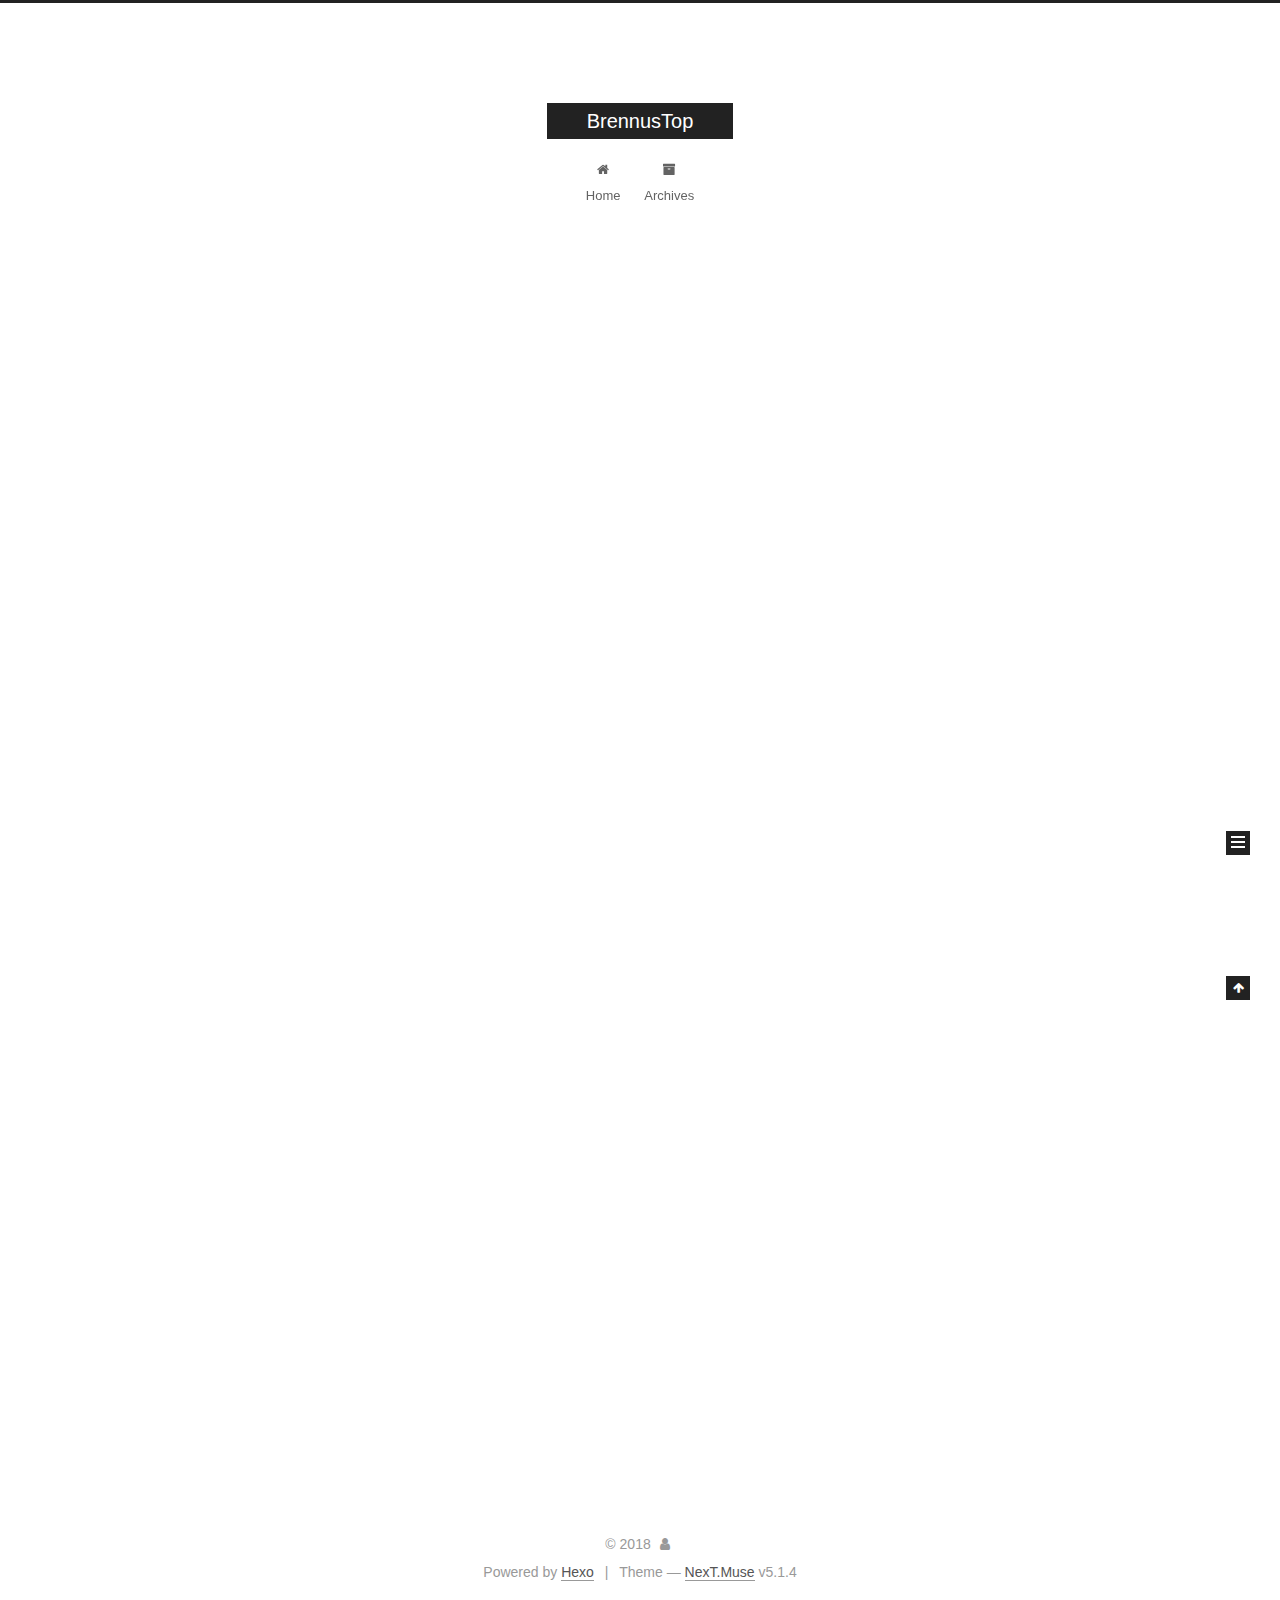
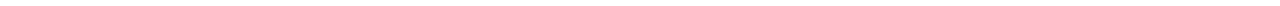
<file: index.html>
<!DOCTYPE html>



  


<html class="theme-next muse use-motion" lang="">
<head>
  <meta charset="UTF-8"/>
<meta http-equiv="X-UA-Compatible" content="IE=edge" />
<meta name="viewport" content="width=device-width, initial-scale=1, maximum-scale=1"/>
<meta name="theme-color" content="#222">









<meta http-equiv="Cache-Control" content="no-transform" />
<meta http-equiv="Cache-Control" content="no-siteapp" />
















  
  
  <link href="/lib/fancybox/source/jquery.fancybox.css?v=2.1.5" rel="stylesheet" type="text/css" />







<link href="/lib/font-awesome/css/font-awesome.min.css?v=4.6.2" rel="stylesheet" type="text/css" />

<link href="/css/main.css?v=5.1.4" rel="stylesheet" type="text/css" />


  <link rel="apple-touch-icon" sizes="180x180" href="/images/apple-touch-icon-next.png?v=5.1.4">


  <link rel="icon" type="image/png" sizes="32x32" href="/images/favicon-32x32-next.png?v=5.1.4">


  <link rel="icon" type="image/png" sizes="16x16" href="/images/favicon-16x16-next.png?v=5.1.4">


  <link rel="mask-icon" href="/images/logo.svg?v=5.1.4" color="#222">





  <meta name="keywords" content="Hexo, NexT" />










<meta property="og:type" content="website">
<meta property="og:title" content="BrennusTop">
<meta property="og:url" content="http://yoursite.com/index.html">
<meta property="og:site_name" content="BrennusTop">
<meta property="og:locale" content="default">
<meta name="twitter:card" content="summary">
<meta name="twitter:title" content="BrennusTop">



<script type="text/javascript" id="hexo.configurations">
  var NexT = window.NexT || {};
  var CONFIG = {
    root: '/',
    scheme: 'Muse',
    version: '5.1.4',
    sidebar: {"position":"left","display":"post","offset":12,"b2t":false,"scrollpercent":false,"onmobile":false},
    fancybox: true,
    tabs: true,
    motion: {"enable":true,"async":false,"transition":{"post_block":"fadeIn","post_header":"slideDownIn","post_body":"slideDownIn","coll_header":"slideLeftIn","sidebar":"slideUpIn"}},
    duoshuo: {
      userId: '0',
      author: 'Author'
    },
    algolia: {
      applicationID: '',
      apiKey: '',
      indexName: '',
      hits: {"per_page":10},
      labels: {"input_placeholder":"Search for Posts","hits_empty":"We didn't find any results for the search: ${query}","hits_stats":"${hits} results found in ${time} ms"}
    }
  };
</script>



  <link rel="canonical" href="http://yoursite.com/"/>





  <title>BrennusTop</title>
  








</head>

<body itemscope itemtype="http://schema.org/WebPage" lang="default">

  
  
    
  

  <div class="container sidebar-position-left 
  page-home">
    <div class="headband"></div>

    <header id="header" class="header" itemscope itemtype="http://schema.org/WPHeader">
      <div class="header-inner"><div class="site-brand-wrapper">
  <div class="site-meta ">
    

    <div class="custom-logo-site-title">
      <a href="/"  class="brand" rel="start">
        <span class="logo-line-before"><i></i></span>
        <span class="site-title">BrennusTop</span>
        <span class="logo-line-after"><i></i></span>
      </a>
    </div>
      
        <p class="site-subtitle"></p>
      
  </div>

  <div class="site-nav-toggle">
    <button>
      <span class="btn-bar"></span>
      <span class="btn-bar"></span>
      <span class="btn-bar"></span>
    </button>
  </div>
</div>

<nav class="site-nav">
  

  
    <ul id="menu" class="menu">
      
        
        <li class="menu-item menu-item-home">
          <a href="/" rel="section">
            
              <i class="menu-item-icon fa fa-fw fa-home"></i> <br />
            
            Home
          </a>
        </li>
      
        
        <li class="menu-item menu-item-archives">
          <a href="/archives/" rel="section">
            
              <i class="menu-item-icon fa fa-fw fa-archive"></i> <br />
            
            Archives
          </a>
        </li>
      

      
    </ul>
  

  
</nav>



 </div>
    </header>

    <main id="main" class="main">
      <div class="main-inner">
        <div class="content-wrap">
          <div id="content" class="content">
            
  <section id="posts" class="posts-expand">
    
      

  

  
  
  

  <article class="post post-type-normal" itemscope itemtype="http://schema.org/Article">
  
  
  
  <div class="post-block">
    <link itemprop="mainEntityOfPage" href="http://yoursite.com/2018/06/13/test-my-site/">

    <span hidden itemprop="author" itemscope itemtype="http://schema.org/Person">
      <meta itemprop="name" content="">
      <meta itemprop="description" content="">
      <meta itemprop="image" content="/images/avatar.gif">
    </span>

    <span hidden itemprop="publisher" itemscope itemtype="http://schema.org/Organization">
      <meta itemprop="name" content="BrennusTop">
    </span>

    
      <header class="post-header">

        
        
          <h1 class="post-title" itemprop="name headline">
                
                <a class="post-title-link" href="/2018/06/13/test-my-site/" itemprop="url">test_my_site</a></h1>
        

        <div class="post-meta">
          <span class="post-time">
            
              <span class="post-meta-item-icon">
                <i class="fa fa-calendar-o"></i>
              </span>
              
                <span class="post-meta-item-text">Posted on</span>
              
              <time title="Post created" itemprop="dateCreated datePublished" datetime="2018-06-13T16:10:34+08:00">
                2018-06-13
              </time>
            

            

            
          </span>

          

          
            
          

          
          

          

          

          

        </div>
      </header>
    

    
    
    
    <div class="post-body" itemprop="articleBody">

      
      

      
        
          
            
          
        
      
    </div>
    
    
    

    

    

    

    <footer class="post-footer">
      

      

      

      
      
        <div class="post-eof"></div>
      
    </footer>
  </div>
  
  
  
  </article>


    
      

  

  
  
  

  <article class="post post-type-normal" itemscope itemtype="http://schema.org/Article">
  
  
  
  <div class="post-block">
    <link itemprop="mainEntityOfPage" href="http://yoursite.com/2018/06/13/hello-world/">

    <span hidden itemprop="author" itemscope itemtype="http://schema.org/Person">
      <meta itemprop="name" content="">
      <meta itemprop="description" content="">
      <meta itemprop="image" content="/images/avatar.gif">
    </span>

    <span hidden itemprop="publisher" itemscope itemtype="http://schema.org/Organization">
      <meta itemprop="name" content="BrennusTop">
    </span>

    
      <header class="post-header">

        
        
          <h1 class="post-title" itemprop="name headline">
                
                <a class="post-title-link" href="/2018/06/13/hello-world/" itemprop="url">Hello World</a></h1>
        

        <div class="post-meta">
          <span class="post-time">
            
              <span class="post-meta-item-icon">
                <i class="fa fa-calendar-o"></i>
              </span>
              
                <span class="post-meta-item-text">Posted on</span>
              
              <time title="Post created" itemprop="dateCreated datePublished" datetime="2018-06-13T16:07:11+08:00">
                2018-06-13
              </time>
            

            

            
          </span>

          

          
            
          

          
          

          

          

          

        </div>
      </header>
    

    
    
    
    <div class="post-body" itemprop="articleBody">

      
      

      
        
          
            <p>Welcome to <a href="https://hexo.io/" target="_blank" rel="noopener">Hexo</a>! This is your very first post. Check <a href="https://hexo.io/docs/" target="_blank" rel="noopener">documentation</a> for more info. If you get any problems when using Hexo, you can find the answer in <a href="https://hexo.io/docs/troubleshooting.html" target="_blank" rel="noopener">troubleshooting</a> or you can ask me on <a href="https://github.com/hexojs/hexo/issues" target="_blank" rel="noopener">GitHub</a>.</p>
<h2 id="Quick-Start"><a href="#Quick-Start" class="headerlink" title="Quick Start"></a>Quick Start</h2><h3 id="Create-a-new-post"><a href="#Create-a-new-post" class="headerlink" title="Create a new post"></a>Create a new post</h3><figure class="highlight bash"><table><tr><td class="gutter"><pre><span class="line">1</span><br></pre></td><td class="code"><pre><span class="line">$ hexo new <span class="string">"My New Post"</span></span><br></pre></td></tr></table></figure>
<p>More info: <a href="https://hexo.io/docs/writing.html" target="_blank" rel="noopener">Writing</a></p>
<h3 id="Run-server"><a href="#Run-server" class="headerlink" title="Run server"></a>Run server</h3><figure class="highlight bash"><table><tr><td class="gutter"><pre><span class="line">1</span><br></pre></td><td class="code"><pre><span class="line">$ hexo server</span><br></pre></td></tr></table></figure>
<p>More info: <a href="https://hexo.io/docs/server.html" target="_blank" rel="noopener">Server</a></p>
<h3 id="Generate-static-files"><a href="#Generate-static-files" class="headerlink" title="Generate static files"></a>Generate static files</h3><figure class="highlight bash"><table><tr><td class="gutter"><pre><span class="line">1</span><br></pre></td><td class="code"><pre><span class="line">$ hexo generate</span><br></pre></td></tr></table></figure>
<p>More info: <a href="https://hexo.io/docs/generating.html" target="_blank" rel="noopener">Generating</a></p>
<h3 id="Deploy-to-remote-sites"><a href="#Deploy-to-remote-sites" class="headerlink" title="Deploy to remote sites"></a>Deploy to remote sites</h3><figure class="highlight bash"><table><tr><td class="gutter"><pre><span class="line">1</span><br></pre></td><td class="code"><pre><span class="line">$ hexo deploy</span><br></pre></td></tr></table></figure>
<p>More info: <a href="https://hexo.io/docs/deployment.html" target="_blank" rel="noopener">Deployment</a></p>

          
        
      
    </div>
    
    
    

    

    

    

    <footer class="post-footer">
      

      

      

      
      
        <div class="post-eof"></div>
      
    </footer>
  </div>
  
  
  
  </article>


    
  </section>

  


          </div>
          


          

        </div>
        
          
  
  <div class="sidebar-toggle">
    <div class="sidebar-toggle-line-wrap">
      <span class="sidebar-toggle-line sidebar-toggle-line-first"></span>
      <span class="sidebar-toggle-line sidebar-toggle-line-middle"></span>
      <span class="sidebar-toggle-line sidebar-toggle-line-last"></span>
    </div>
  </div>

  <aside id="sidebar" class="sidebar">
    
    <div class="sidebar-inner">

      

      

      <section class="site-overview-wrap sidebar-panel sidebar-panel-active">
        <div class="site-overview">
          <div class="site-author motion-element" itemprop="author" itemscope itemtype="http://schema.org/Person">
            
              <p class="site-author-name" itemprop="name"></p>
              <p class="site-description motion-element" itemprop="description"></p>
          </div>

          <nav class="site-state motion-element">

            
              <div class="site-state-item site-state-posts">
              
                <a href="/archives/">
              
                  <span class="site-state-item-count">2</span>
                  <span class="site-state-item-name">posts</span>
                </a>
              </div>
            

            

            

          </nav>

          

          

          
          

          
          

          

        </div>
      </section>

      

      

    </div>
  </aside>


        
      </div>
    </main>

    <footer id="footer" class="footer">
      <div class="footer-inner">
        <div class="copyright">&copy; <span itemprop="copyrightYear">2018</span>
  <span class="with-love">
    <i class="fa fa-user"></i>
  </span>
  <span class="author" itemprop="copyrightHolder"></span>

  
</div>


  <div class="powered-by">Powered by <a class="theme-link" target="_blank" href="https://hexo.io">Hexo</a></div>



  <span class="post-meta-divider">|</span>



  <div class="theme-info">Theme &mdash; <a class="theme-link" target="_blank" href="https://github.com/iissnan/hexo-theme-next">NexT.Muse</a> v5.1.4</div>




        







        
      </div>
    </footer>

    
      <div class="back-to-top">
        <i class="fa fa-arrow-up"></i>
        
      </div>
    

    

  </div>

  

<script type="text/javascript">
  if (Object.prototype.toString.call(window.Promise) !== '[object Function]') {
    window.Promise = null;
  }
</script>









  












  
  
    <script type="text/javascript" src="/lib/jquery/index.js?v=2.1.3"></script>
  

  
  
    <script type="text/javascript" src="/lib/fastclick/lib/fastclick.min.js?v=1.0.6"></script>
  

  
  
    <script type="text/javascript" src="/lib/jquery_lazyload/jquery.lazyload.js?v=1.9.7"></script>
  

  
  
    <script type="text/javascript" src="/lib/velocity/velocity.min.js?v=1.2.1"></script>
  

  
  
    <script type="text/javascript" src="/lib/velocity/velocity.ui.min.js?v=1.2.1"></script>
  

  
  
    <script type="text/javascript" src="/lib/fancybox/source/jquery.fancybox.pack.js?v=2.1.5"></script>
  


  


  <script type="text/javascript" src="/js/src/utils.js?v=5.1.4"></script>

  <script type="text/javascript" src="/js/src/motion.js?v=5.1.4"></script>



  
  

  

  


  <script type="text/javascript" src="/js/src/bootstrap.js?v=5.1.4"></script>



  


  




	





  





  












  





  

  

  

  
  

  

  

  

</body>
</html>
</file>
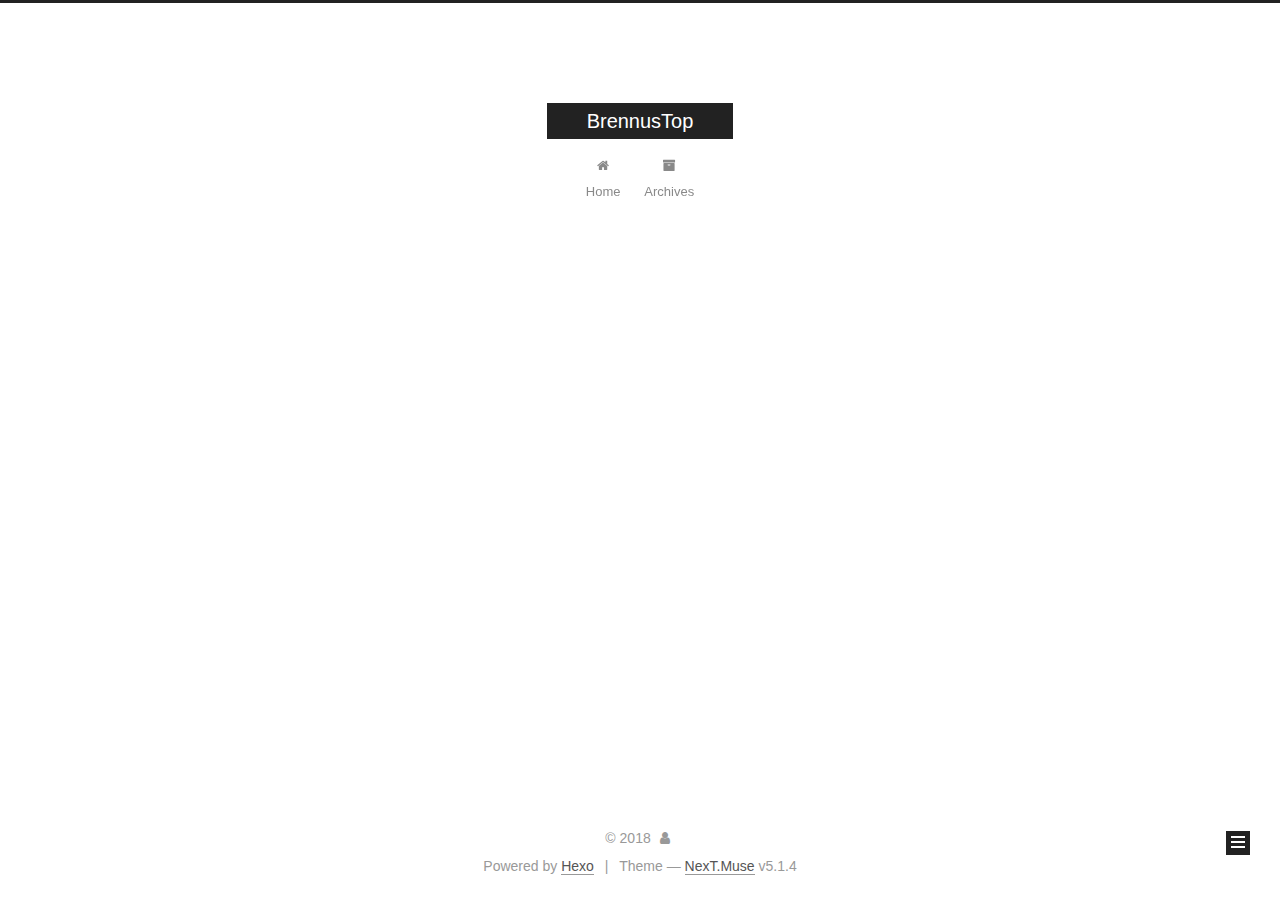
<file: archives/index.html>
<!DOCTYPE html>



  


<html class="theme-next muse use-motion" lang="">
<head>
  <meta charset="UTF-8"/>
<meta http-equiv="X-UA-Compatible" content="IE=edge" />
<meta name="viewport" content="width=device-width, initial-scale=1, maximum-scale=1"/>
<meta name="theme-color" content="#222">









<meta http-equiv="Cache-Control" content="no-transform" />
<meta http-equiv="Cache-Control" content="no-siteapp" />
















  
  
  <link href="/lib/fancybox/source/jquery.fancybox.css?v=2.1.5" rel="stylesheet" type="text/css" />







<link href="/lib/font-awesome/css/font-awesome.min.css?v=4.6.2" rel="stylesheet" type="text/css" />

<link href="/css/main.css?v=5.1.4" rel="stylesheet" type="text/css" />


  <link rel="apple-touch-icon" sizes="180x180" href="/images/apple-touch-icon-next.png?v=5.1.4">


  <link rel="icon" type="image/png" sizes="32x32" href="/images/favicon-32x32-next.png?v=5.1.4">


  <link rel="icon" type="image/png" sizes="16x16" href="/images/favicon-16x16-next.png?v=5.1.4">


  <link rel="mask-icon" href="/images/logo.svg?v=5.1.4" color="#222">





  <meta name="keywords" content="Hexo, NexT" />










<meta property="og:type" content="website">
<meta property="og:title" content="BrennusTop">
<meta property="og:url" content="http://yoursite.com/archives/index.html">
<meta property="og:site_name" content="BrennusTop">
<meta property="og:locale" content="default">
<meta name="twitter:card" content="summary">
<meta name="twitter:title" content="BrennusTop">



<script type="text/javascript" id="hexo.configurations">
  var NexT = window.NexT || {};
  var CONFIG = {
    root: '/',
    scheme: 'Muse',
    version: '5.1.4',
    sidebar: {"position":"left","display":"post","offset":12,"b2t":false,"scrollpercent":false,"onmobile":false},
    fancybox: true,
    tabs: true,
    motion: {"enable":true,"async":false,"transition":{"post_block":"fadeIn","post_header":"slideDownIn","post_body":"slideDownIn","coll_header":"slideLeftIn","sidebar":"slideUpIn"}},
    duoshuo: {
      userId: '0',
      author: 'Author'
    },
    algolia: {
      applicationID: '',
      apiKey: '',
      indexName: '',
      hits: {"per_page":10},
      labels: {"input_placeholder":"Search for Posts","hits_empty":"We didn't find any results for the search: ${query}","hits_stats":"${hits} results found in ${time} ms"}
    }
  };
</script>



  <link rel="canonical" href="http://yoursite.com/archives/"/>





  <title>Archive | BrennusTop</title>
  








</head>

<body itemscope itemtype="http://schema.org/WebPage" lang="default">

  
  
    
  

  <div class="container sidebar-position-left page-archive">
    <div class="headband"></div>

    <header id="header" class="header" itemscope itemtype="http://schema.org/WPHeader">
      <div class="header-inner"><div class="site-brand-wrapper">
  <div class="site-meta ">
    

    <div class="custom-logo-site-title">
      <a href="/"  class="brand" rel="start">
        <span class="logo-line-before"><i></i></span>
        <span class="site-title">BrennusTop</span>
        <span class="logo-line-after"><i></i></span>
      </a>
    </div>
      
        <p class="site-subtitle"></p>
      
  </div>

  <div class="site-nav-toggle">
    <button>
      <span class="btn-bar"></span>
      <span class="btn-bar"></span>
      <span class="btn-bar"></span>
    </button>
  </div>
</div>

<nav class="site-nav">
  

  
    <ul id="menu" class="menu">
      
        
        <li class="menu-item menu-item-home">
          <a href="/" rel="section">
            
              <i class="menu-item-icon fa fa-fw fa-home"></i> <br />
            
            Home
          </a>
        </li>
      
        
        <li class="menu-item menu-item-archives">
          <a href="/archives/" rel="section">
            
              <i class="menu-item-icon fa fa-fw fa-archive"></i> <br />
            
            Archives
          </a>
        </li>
      

      
    </ul>
  

  
</nav>



 </div>
    </header>

    <main id="main" class="main">
      <div class="main-inner">
        <div class="content-wrap">
          <div id="content" class="content">
            

  
  
  
  <div class="post-block archive">
    <div id="posts" class="posts-collapse">
      <span class="archive-move-on"></span>

      <span class="archive-page-counter">
        
        
        
          
        
        Um..! 3 posts in total. Keep on posting.
      </span>

      

        
        
        

        
          
          <div class="collection-title">
            <h1 class="archive-year" id="archive-year-2018">2018</h1>
          </div>
        
        

        

  <article class="post post-type-normal" itemscope itemtype="http://schema.org/Article">
    <header class="post-header">

      <h2 class="post-title">
        
            <a class="post-title-link" href="/2018/06/13/“第一天”/" itemprop="url">
              
                <span itemprop="name">“第一天”</span>
              
            </a>
        
      </h2>

      <div class="post-meta">
        <time class="post-time" itemprop="dateCreated"
              datetime="2018-06-13T18:59:17+08:00"
              content="2018-06-13" >
          06-13
        </time>
      </div>

    </header>
  </article>



      

        
        
        

        
        

        

  <article class="post post-type-normal" itemscope itemtype="http://schema.org/Article">
    <header class="post-header">

      <h2 class="post-title">
        
            <a class="post-title-link" href="/2018/06/13/test-my-site/" itemprop="url">
              
                <span itemprop="name">test_my_site</span>
              
            </a>
        
      </h2>

      <div class="post-meta">
        <time class="post-time" itemprop="dateCreated"
              datetime="2018-06-13T16:10:34+08:00"
              content="2018-06-13" >
          06-13
        </time>
      </div>

    </header>
  </article>



      

        
        
        

        
        

        

  <article class="post post-type-normal" itemscope itemtype="http://schema.org/Article">
    <header class="post-header">

      <h2 class="post-title">
        
            <a class="post-title-link" href="/2018/06/13/hello-world/" itemprop="url">
              
                <span itemprop="name">Hello World</span>
              
            </a>
        
      </h2>

      <div class="post-meta">
        <time class="post-time" itemprop="dateCreated"
              datetime="2018-06-13T16:07:11+08:00"
              content="2018-06-13" >
          06-13
        </time>
      </div>

    </header>
  </article>



      

    </div>
  </div>
  
  
  

  



          </div>
          


          

        </div>
        
          
  
  <div class="sidebar-toggle">
    <div class="sidebar-toggle-line-wrap">
      <span class="sidebar-toggle-line sidebar-toggle-line-first"></span>
      <span class="sidebar-toggle-line sidebar-toggle-line-middle"></span>
      <span class="sidebar-toggle-line sidebar-toggle-line-last"></span>
    </div>
  </div>

  <aside id="sidebar" class="sidebar">
    
    <div class="sidebar-inner">

      

      

      <section class="site-overview-wrap sidebar-panel sidebar-panel-active">
        <div class="site-overview">
          <div class="site-author motion-element" itemprop="author" itemscope itemtype="http://schema.org/Person">
            
              <p class="site-author-name" itemprop="name"></p>
              <p class="site-description motion-element" itemprop="description"></p>
          </div>

          <nav class="site-state motion-element">

            
              <div class="site-state-item site-state-posts">
              
                <a href="/archives/">
              
                  <span class="site-state-item-count">3</span>
                  <span class="site-state-item-name">posts</span>
                </a>
              </div>
            

            

            

          </nav>

          

          

          
          

          
          

          

        </div>
      </section>

      

      

    </div>
  </aside>


        
      </div>
    </main>

    <footer id="footer" class="footer">
      <div class="footer-inner">
        <div class="copyright">&copy; <span itemprop="copyrightYear">2018</span>
  <span class="with-love">
    <i class="fa fa-user"></i>
  </span>
  <span class="author" itemprop="copyrightHolder"></span>

  
</div>


  <div class="powered-by">Powered by <a class="theme-link" target="_blank" href="https://hexo.io">Hexo</a></div>



  <span class="post-meta-divider">|</span>



  <div class="theme-info">Theme &mdash; <a class="theme-link" target="_blank" href="https://github.com/iissnan/hexo-theme-next">NexT.Muse</a> v5.1.4</div>




        







        
      </div>
    </footer>

    
      <div class="back-to-top">
        <i class="fa fa-arrow-up"></i>
        
      </div>
    

    

  </div>

  

<script type="text/javascript">
  if (Object.prototype.toString.call(window.Promise) !== '[object Function]') {
    window.Promise = null;
  }
</script>









  












  
  
    <script type="text/javascript" src="/lib/jquery/index.js?v=2.1.3"></script>
  

  
  
    <script type="text/javascript" src="/lib/fastclick/lib/fastclick.min.js?v=1.0.6"></script>
  

  
  
    <script type="text/javascript" src="/lib/jquery_lazyload/jquery.lazyload.js?v=1.9.7"></script>
  

  
  
    <script type="text/javascript" src="/lib/velocity/velocity.min.js?v=1.2.1"></script>
  

  
  
    <script type="text/javascript" src="/lib/velocity/velocity.ui.min.js?v=1.2.1"></script>
  

  
  
    <script type="text/javascript" src="/lib/fancybox/source/jquery.fancybox.pack.js?v=2.1.5"></script>
  


  


  <script type="text/javascript" src="/js/src/utils.js?v=5.1.4"></script>

  <script type="text/javascript" src="/js/src/motion.js?v=5.1.4"></script>



  
  

  

  


  <script type="text/javascript" src="/js/src/bootstrap.js?v=5.1.4"></script>



  


  




	





  





  












  





  

  

  

  
  

  

  

  

</body>
</html>
</file>
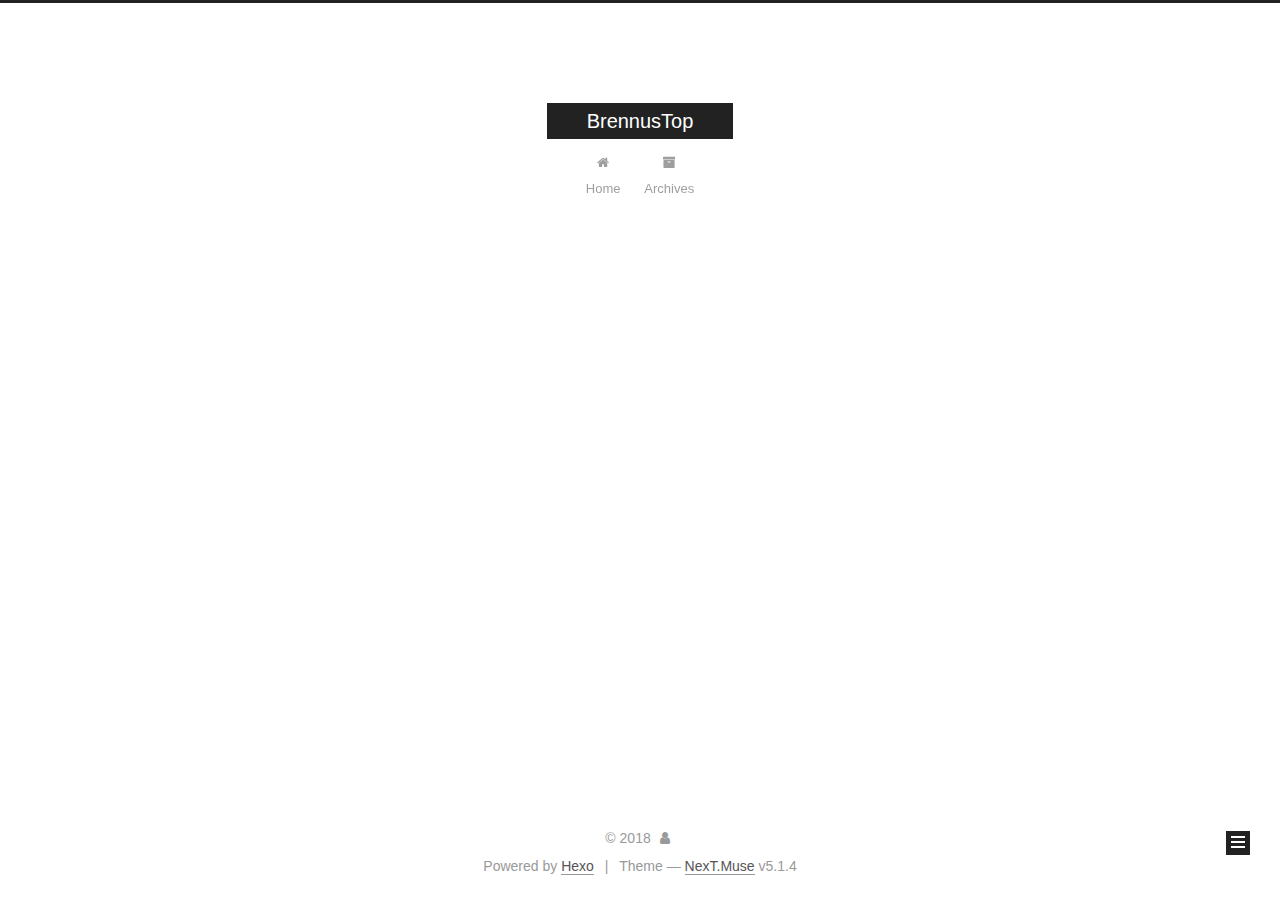
<file: archives/2018/index.html>
<!DOCTYPE html>



  


<html class="theme-next muse use-motion" lang="">
<head>
  <meta charset="UTF-8"/>
<meta http-equiv="X-UA-Compatible" content="IE=edge" />
<meta name="viewport" content="width=device-width, initial-scale=1, maximum-scale=1"/>
<meta name="theme-color" content="#222">









<meta http-equiv="Cache-Control" content="no-transform" />
<meta http-equiv="Cache-Control" content="no-siteapp" />
















  
  
  <link href="/lib/fancybox/source/jquery.fancybox.css?v=2.1.5" rel="stylesheet" type="text/css" />







<link href="/lib/font-awesome/css/font-awesome.min.css?v=4.6.2" rel="stylesheet" type="text/css" />

<link href="/css/main.css?v=5.1.4" rel="stylesheet" type="text/css" />


  <link rel="apple-touch-icon" sizes="180x180" href="/images/apple-touch-icon-next.png?v=5.1.4">


  <link rel="icon" type="image/png" sizes="32x32" href="/images/favicon-32x32-next.png?v=5.1.4">


  <link rel="icon" type="image/png" sizes="16x16" href="/images/favicon-16x16-next.png?v=5.1.4">


  <link rel="mask-icon" href="/images/logo.svg?v=5.1.4" color="#222">





  <meta name="keywords" content="Hexo, NexT" />










<meta property="og:type" content="website">
<meta property="og:title" content="BrennusTop">
<meta property="og:url" content="http://yoursite.com/archives/2018/index.html">
<meta property="og:site_name" content="BrennusTop">
<meta property="og:locale" content="default">
<meta name="twitter:card" content="summary">
<meta name="twitter:title" content="BrennusTop">



<script type="text/javascript" id="hexo.configurations">
  var NexT = window.NexT || {};
  var CONFIG = {
    root: '/',
    scheme: 'Muse',
    version: '5.1.4',
    sidebar: {"position":"left","display":"post","offset":12,"b2t":false,"scrollpercent":false,"onmobile":false},
    fancybox: true,
    tabs: true,
    motion: {"enable":true,"async":false,"transition":{"post_block":"fadeIn","post_header":"slideDownIn","post_body":"slideDownIn","coll_header":"slideLeftIn","sidebar":"slideUpIn"}},
    duoshuo: {
      userId: '0',
      author: 'Author'
    },
    algolia: {
      applicationID: '',
      apiKey: '',
      indexName: '',
      hits: {"per_page":10},
      labels: {"input_placeholder":"Search for Posts","hits_empty":"We didn't find any results for the search: ${query}","hits_stats":"${hits} results found in ${time} ms"}
    }
  };
</script>



  <link rel="canonical" href="http://yoursite.com/archives/2018/"/>





  <title>Archive | BrennusTop</title>
  








</head>

<body itemscope itemtype="http://schema.org/WebPage" lang="default">

  
  
    
  

  <div class="container sidebar-position-left page-archive">
    <div class="headband"></div>

    <header id="header" class="header" itemscope itemtype="http://schema.org/WPHeader">
      <div class="header-inner"><div class="site-brand-wrapper">
  <div class="site-meta ">
    

    <div class="custom-logo-site-title">
      <a href="/"  class="brand" rel="start">
        <span class="logo-line-before"><i></i></span>
        <span class="site-title">BrennusTop</span>
        <span class="logo-line-after"><i></i></span>
      </a>
    </div>
      
        <p class="site-subtitle"></p>
      
  </div>

  <div class="site-nav-toggle">
    <button>
      <span class="btn-bar"></span>
      <span class="btn-bar"></span>
      <span class="btn-bar"></span>
    </button>
  </div>
</div>

<nav class="site-nav">
  

  
    <ul id="menu" class="menu">
      
        
        <li class="menu-item menu-item-home">
          <a href="/" rel="section">
            
              <i class="menu-item-icon fa fa-fw fa-home"></i> <br />
            
            Home
          </a>
        </li>
      
        
        <li class="menu-item menu-item-archives">
          <a href="/archives/" rel="section">
            
              <i class="menu-item-icon fa fa-fw fa-archive"></i> <br />
            
            Archives
          </a>
        </li>
      

      
    </ul>
  

  
</nav>



 </div>
    </header>

    <main id="main" class="main">
      <div class="main-inner">
        <div class="content-wrap">
          <div id="content" class="content">
            

  
  
  
  <div class="post-block archive">
    <div id="posts" class="posts-collapse">
      <span class="archive-move-on"></span>

      <span class="archive-page-counter">
        
        
        
          
        
        Um..! 3 posts in total. Keep on posting.
      </span>

      

        
        
        

        
          
          <div class="collection-title">
            <h1 class="archive-year" id="archive-year-2018">2018</h1>
          </div>
        
        

        

  <article class="post post-type-normal" itemscope itemtype="http://schema.org/Article">
    <header class="post-header">

      <h2 class="post-title">
        
            <a class="post-title-link" href="/2018/06/13/“第一天”/" itemprop="url">
              
                <span itemprop="name">“第一天”</span>
              
            </a>
        
      </h2>

      <div class="post-meta">
        <time class="post-time" itemprop="dateCreated"
              datetime="2018-06-13T18:59:17+08:00"
              content="2018-06-13" >
          06-13
        </time>
      </div>

    </header>
  </article>



      

        
        
        

        
        

        

  <article class="post post-type-normal" itemscope itemtype="http://schema.org/Article">
    <header class="post-header">

      <h2 class="post-title">
        
            <a class="post-title-link" href="/2018/06/13/test-my-site/" itemprop="url">
              
                <span itemprop="name">test_my_site</span>
              
            </a>
        
      </h2>

      <div class="post-meta">
        <time class="post-time" itemprop="dateCreated"
              datetime="2018-06-13T16:10:34+08:00"
              content="2018-06-13" >
          06-13
        </time>
      </div>

    </header>
  </article>



      

        
        
        

        
        

        

  <article class="post post-type-normal" itemscope itemtype="http://schema.org/Article">
    <header class="post-header">

      <h2 class="post-title">
        
            <a class="post-title-link" href="/2018/06/13/hello-world/" itemprop="url">
              
                <span itemprop="name">Hello World</span>
              
            </a>
        
      </h2>

      <div class="post-meta">
        <time class="post-time" itemprop="dateCreated"
              datetime="2018-06-13T16:07:11+08:00"
              content="2018-06-13" >
          06-13
        </time>
      </div>

    </header>
  </article>



      

    </div>
  </div>
  
  
  

  



          </div>
          


          

        </div>
        
          
  
  <div class="sidebar-toggle">
    <div class="sidebar-toggle-line-wrap">
      <span class="sidebar-toggle-line sidebar-toggle-line-first"></span>
      <span class="sidebar-toggle-line sidebar-toggle-line-middle"></span>
      <span class="sidebar-toggle-line sidebar-toggle-line-last"></span>
    </div>
  </div>

  <aside id="sidebar" class="sidebar">
    
    <div class="sidebar-inner">

      

      

      <section class="site-overview-wrap sidebar-panel sidebar-panel-active">
        <div class="site-overview">
          <div class="site-author motion-element" itemprop="author" itemscope itemtype="http://schema.org/Person">
            
              <p class="site-author-name" itemprop="name"></p>
              <p class="site-description motion-element" itemprop="description"></p>
          </div>

          <nav class="site-state motion-element">

            
              <div class="site-state-item site-state-posts">
              
                <a href="/archives/">
              
                  <span class="site-state-item-count">3</span>
                  <span class="site-state-item-name">posts</span>
                </a>
              </div>
            

            

            

          </nav>

          

          

          
          

          
          

          

        </div>
      </section>

      

      

    </div>
  </aside>


        
      </div>
    </main>

    <footer id="footer" class="footer">
      <div class="footer-inner">
        <div class="copyright">&copy; <span itemprop="copyrightYear">2018</span>
  <span class="with-love">
    <i class="fa fa-user"></i>
  </span>
  <span class="author" itemprop="copyrightHolder"></span>

  
</div>


  <div class="powered-by">Powered by <a class="theme-link" target="_blank" href="https://hexo.io">Hexo</a></div>



  <span class="post-meta-divider">|</span>



  <div class="theme-info">Theme &mdash; <a class="theme-link" target="_blank" href="https://github.com/iissnan/hexo-theme-next">NexT.Muse</a> v5.1.4</div>




        







        
      </div>
    </footer>

    
      <div class="back-to-top">
        <i class="fa fa-arrow-up"></i>
        
      </div>
    

    

  </div>

  

<script type="text/javascript">
  if (Object.prototype.toString.call(window.Promise) !== '[object Function]') {
    window.Promise = null;
  }
</script>









  












  
  
    <script type="text/javascript" src="/lib/jquery/index.js?v=2.1.3"></script>
  

  
  
    <script type="text/javascript" src="/lib/fastclick/lib/fastclick.min.js?v=1.0.6"></script>
  

  
  
    <script type="text/javascript" src="/lib/jquery_lazyload/jquery.lazyload.js?v=1.9.7"></script>
  

  
  
    <script type="text/javascript" src="/lib/velocity/velocity.min.js?v=1.2.1"></script>
  

  
  
    <script type="text/javascript" src="/lib/velocity/velocity.ui.min.js?v=1.2.1"></script>
  

  
  
    <script type="text/javascript" src="/lib/fancybox/source/jquery.fancybox.pack.js?v=2.1.5"></script>
  


  


  <script type="text/javascript" src="/js/src/utils.js?v=5.1.4"></script>

  <script type="text/javascript" src="/js/src/motion.js?v=5.1.4"></script>



  
  

  

  


  <script type="text/javascript" src="/js/src/bootstrap.js?v=5.1.4"></script>



  


  




	





  





  












  





  

  

  

  
  

  

  

  

</body>
</html>
</file>
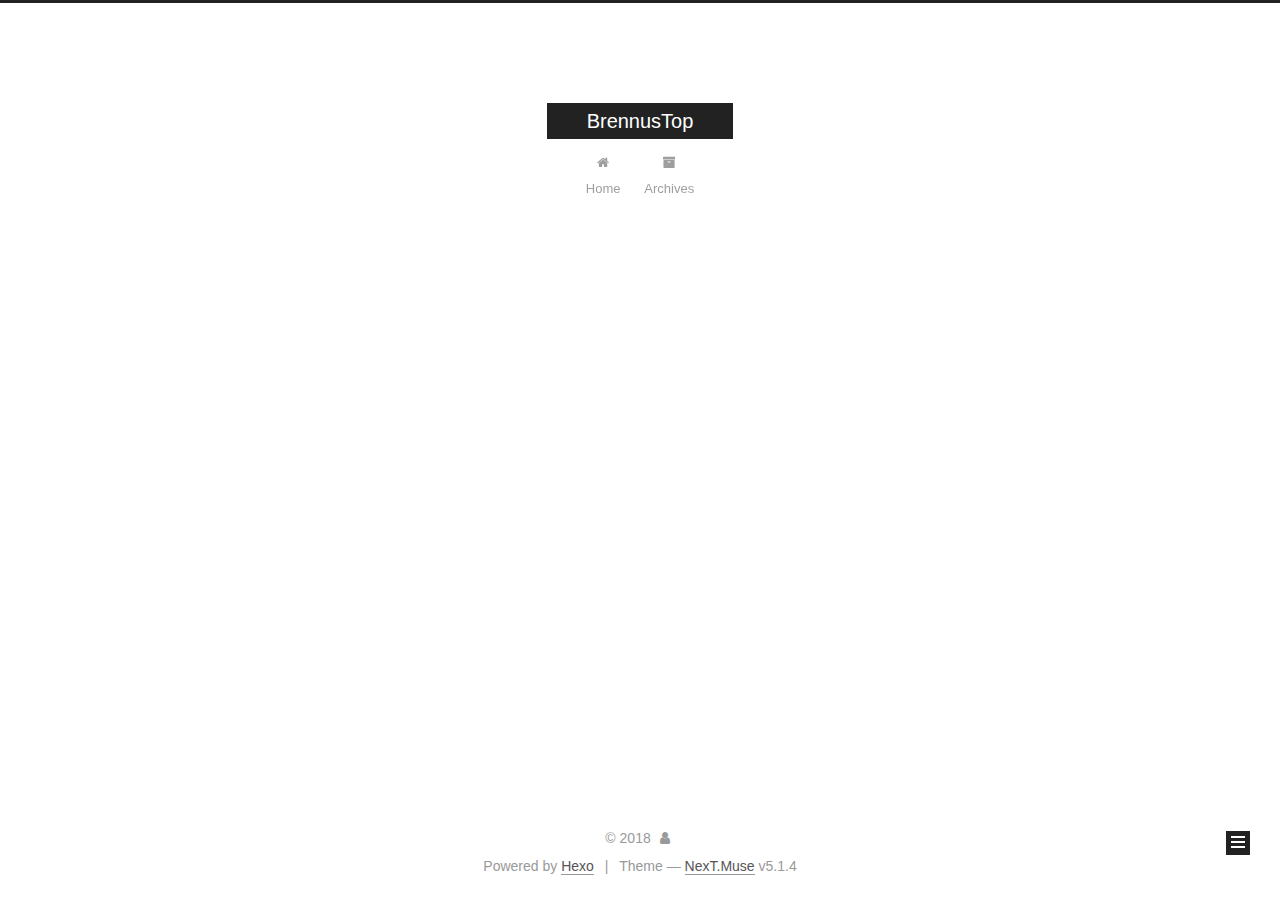
<file: archives/2018/06/index.html>
<!DOCTYPE html>



  


<html class="theme-next muse use-motion" lang="">
<head>
  <meta charset="UTF-8"/>
<meta http-equiv="X-UA-Compatible" content="IE=edge" />
<meta name="viewport" content="width=device-width, initial-scale=1, maximum-scale=1"/>
<meta name="theme-color" content="#222">









<meta http-equiv="Cache-Control" content="no-transform" />
<meta http-equiv="Cache-Control" content="no-siteapp" />
















  
  
  <link href="/lib/fancybox/source/jquery.fancybox.css?v=2.1.5" rel="stylesheet" type="text/css" />







<link href="/lib/font-awesome/css/font-awesome.min.css?v=4.6.2" rel="stylesheet" type="text/css" />

<link href="/css/main.css?v=5.1.4" rel="stylesheet" type="text/css" />


  <link rel="apple-touch-icon" sizes="180x180" href="/images/apple-touch-icon-next.png?v=5.1.4">


  <link rel="icon" type="image/png" sizes="32x32" href="/images/favicon-32x32-next.png?v=5.1.4">


  <link rel="icon" type="image/png" sizes="16x16" href="/images/favicon-16x16-next.png?v=5.1.4">


  <link rel="mask-icon" href="/images/logo.svg?v=5.1.4" color="#222">





  <meta name="keywords" content="Hexo, NexT" />










<meta property="og:type" content="website">
<meta property="og:title" content="BrennusTop">
<meta property="og:url" content="http://yoursite.com/archives/2018/06/index.html">
<meta property="og:site_name" content="BrennusTop">
<meta property="og:locale" content="default">
<meta name="twitter:card" content="summary">
<meta name="twitter:title" content="BrennusTop">



<script type="text/javascript" id="hexo.configurations">
  var NexT = window.NexT || {};
  var CONFIG = {
    root: '/',
    scheme: 'Muse',
    version: '5.1.4',
    sidebar: {"position":"left","display":"post","offset":12,"b2t":false,"scrollpercent":false,"onmobile":false},
    fancybox: true,
    tabs: true,
    motion: {"enable":true,"async":false,"transition":{"post_block":"fadeIn","post_header":"slideDownIn","post_body":"slideDownIn","coll_header":"slideLeftIn","sidebar":"slideUpIn"}},
    duoshuo: {
      userId: '0',
      author: 'Author'
    },
    algolia: {
      applicationID: '',
      apiKey: '',
      indexName: '',
      hits: {"per_page":10},
      labels: {"input_placeholder":"Search for Posts","hits_empty":"We didn't find any results for the search: ${query}","hits_stats":"${hits} results found in ${time} ms"}
    }
  };
</script>



  <link rel="canonical" href="http://yoursite.com/archives/2018/06/"/>





  <title>Archive | BrennusTop</title>
  








</head>

<body itemscope itemtype="http://schema.org/WebPage" lang="default">

  
  
    
  

  <div class="container sidebar-position-left page-archive">
    <div class="headband"></div>

    <header id="header" class="header" itemscope itemtype="http://schema.org/WPHeader">
      <div class="header-inner"><div class="site-brand-wrapper">
  <div class="site-meta ">
    

    <div class="custom-logo-site-title">
      <a href="/"  class="brand" rel="start">
        <span class="logo-line-before"><i></i></span>
        <span class="site-title">BrennusTop</span>
        <span class="logo-line-after"><i></i></span>
      </a>
    </div>
      
        <p class="site-subtitle"></p>
      
  </div>

  <div class="site-nav-toggle">
    <button>
      <span class="btn-bar"></span>
      <span class="btn-bar"></span>
      <span class="btn-bar"></span>
    </button>
  </div>
</div>

<nav class="site-nav">
  

  
    <ul id="menu" class="menu">
      
        
        <li class="menu-item menu-item-home">
          <a href="/" rel="section">
            
              <i class="menu-item-icon fa fa-fw fa-home"></i> <br />
            
            Home
          </a>
        </li>
      
        
        <li class="menu-item menu-item-archives">
          <a href="/archives/" rel="section">
            
              <i class="menu-item-icon fa fa-fw fa-archive"></i> <br />
            
            Archives
          </a>
        </li>
      

      
    </ul>
  

  
</nav>



 </div>
    </header>

    <main id="main" class="main">
      <div class="main-inner">
        <div class="content-wrap">
          <div id="content" class="content">
            

  
  
  
  <div class="post-block archive">
    <div id="posts" class="posts-collapse">
      <span class="archive-move-on"></span>

      <span class="archive-page-counter">
        
        
        
          
        
        Um..! 3 posts in total. Keep on posting.
      </span>

      

        
        
        

        
          
          <div class="collection-title">
            <h1 class="archive-year" id="archive-year-2018">2018</h1>
          </div>
        
        

        

  <article class="post post-type-normal" itemscope itemtype="http://schema.org/Article">
    <header class="post-header">

      <h2 class="post-title">
        
            <a class="post-title-link" href="/2018/06/13/“第一天”/" itemprop="url">
              
                <span itemprop="name">“第一天”</span>
              
            </a>
        
      </h2>

      <div class="post-meta">
        <time class="post-time" itemprop="dateCreated"
              datetime="2018-06-13T18:59:17+08:00"
              content="2018-06-13" >
          06-13
        </time>
      </div>

    </header>
  </article>



      

        
        
        

        
        

        

  <article class="post post-type-normal" itemscope itemtype="http://schema.org/Article">
    <header class="post-header">

      <h2 class="post-title">
        
            <a class="post-title-link" href="/2018/06/13/test-my-site/" itemprop="url">
              
                <span itemprop="name">test_my_site</span>
              
            </a>
        
      </h2>

      <div class="post-meta">
        <time class="post-time" itemprop="dateCreated"
              datetime="2018-06-13T16:10:34+08:00"
              content="2018-06-13" >
          06-13
        </time>
      </div>

    </header>
  </article>



      

        
        
        

        
        

        

  <article class="post post-type-normal" itemscope itemtype="http://schema.org/Article">
    <header class="post-header">

      <h2 class="post-title">
        
            <a class="post-title-link" href="/2018/06/13/hello-world/" itemprop="url">
              
                <span itemprop="name">Hello World</span>
              
            </a>
        
      </h2>

      <div class="post-meta">
        <time class="post-time" itemprop="dateCreated"
              datetime="2018-06-13T16:07:11+08:00"
              content="2018-06-13" >
          06-13
        </time>
      </div>

    </header>
  </article>



      

    </div>
  </div>
  
  
  

  



          </div>
          


          

        </div>
        
          
  
  <div class="sidebar-toggle">
    <div class="sidebar-toggle-line-wrap">
      <span class="sidebar-toggle-line sidebar-toggle-line-first"></span>
      <span class="sidebar-toggle-line sidebar-toggle-line-middle"></span>
      <span class="sidebar-toggle-line sidebar-toggle-line-last"></span>
    </div>
  </div>

  <aside id="sidebar" class="sidebar">
    
    <div class="sidebar-inner">

      

      

      <section class="site-overview-wrap sidebar-panel sidebar-panel-active">
        <div class="site-overview">
          <div class="site-author motion-element" itemprop="author" itemscope itemtype="http://schema.org/Person">
            
              <p class="site-author-name" itemprop="name"></p>
              <p class="site-description motion-element" itemprop="description"></p>
          </div>

          <nav class="site-state motion-element">

            
              <div class="site-state-item site-state-posts">
              
                <a href="/archives/">
              
                  <span class="site-state-item-count">3</span>
                  <span class="site-state-item-name">posts</span>
                </a>
              </div>
            

            

            

          </nav>

          

          

          
          

          
          

          

        </div>
      </section>

      

      

    </div>
  </aside>


        
      </div>
    </main>

    <footer id="footer" class="footer">
      <div class="footer-inner">
        <div class="copyright">&copy; <span itemprop="copyrightYear">2018</span>
  <span class="with-love">
    <i class="fa fa-user"></i>
  </span>
  <span class="author" itemprop="copyrightHolder"></span>

  
</div>


  <div class="powered-by">Powered by <a class="theme-link" target="_blank" href="https://hexo.io">Hexo</a></div>



  <span class="post-meta-divider">|</span>



  <div class="theme-info">Theme &mdash; <a class="theme-link" target="_blank" href="https://github.com/iissnan/hexo-theme-next">NexT.Muse</a> v5.1.4</div>




        







        
      </div>
    </footer>

    
      <div class="back-to-top">
        <i class="fa fa-arrow-up"></i>
        
      </div>
    

    

  </div>

  

<script type="text/javascript">
  if (Object.prototype.toString.call(window.Promise) !== '[object Function]') {
    window.Promise = null;
  }
</script>









  












  
  
    <script type="text/javascript" src="/lib/jquery/index.js?v=2.1.3"></script>
  

  
  
    <script type="text/javascript" src="/lib/fastclick/lib/fastclick.min.js?v=1.0.6"></script>
  

  
  
    <script type="text/javascript" src="/lib/jquery_lazyload/jquery.lazyload.js?v=1.9.7"></script>
  

  
  
    <script type="text/javascript" src="/lib/velocity/velocity.min.js?v=1.2.1"></script>
  

  
  
    <script type="text/javascript" src="/lib/velocity/velocity.ui.min.js?v=1.2.1"></script>
  

  
  
    <script type="text/javascript" src="/lib/fancybox/source/jquery.fancybox.pack.js?v=2.1.5"></script>
  


  


  <script type="text/javascript" src="/js/src/utils.js?v=5.1.4"></script>

  <script type="text/javascript" src="/js/src/motion.js?v=5.1.4"></script>



  
  

  

  


  <script type="text/javascript" src="/js/src/bootstrap.js?v=5.1.4"></script>



  


  




	





  





  












  





  

  

  

  
  

  

  

  

</body>
</html>
</file>
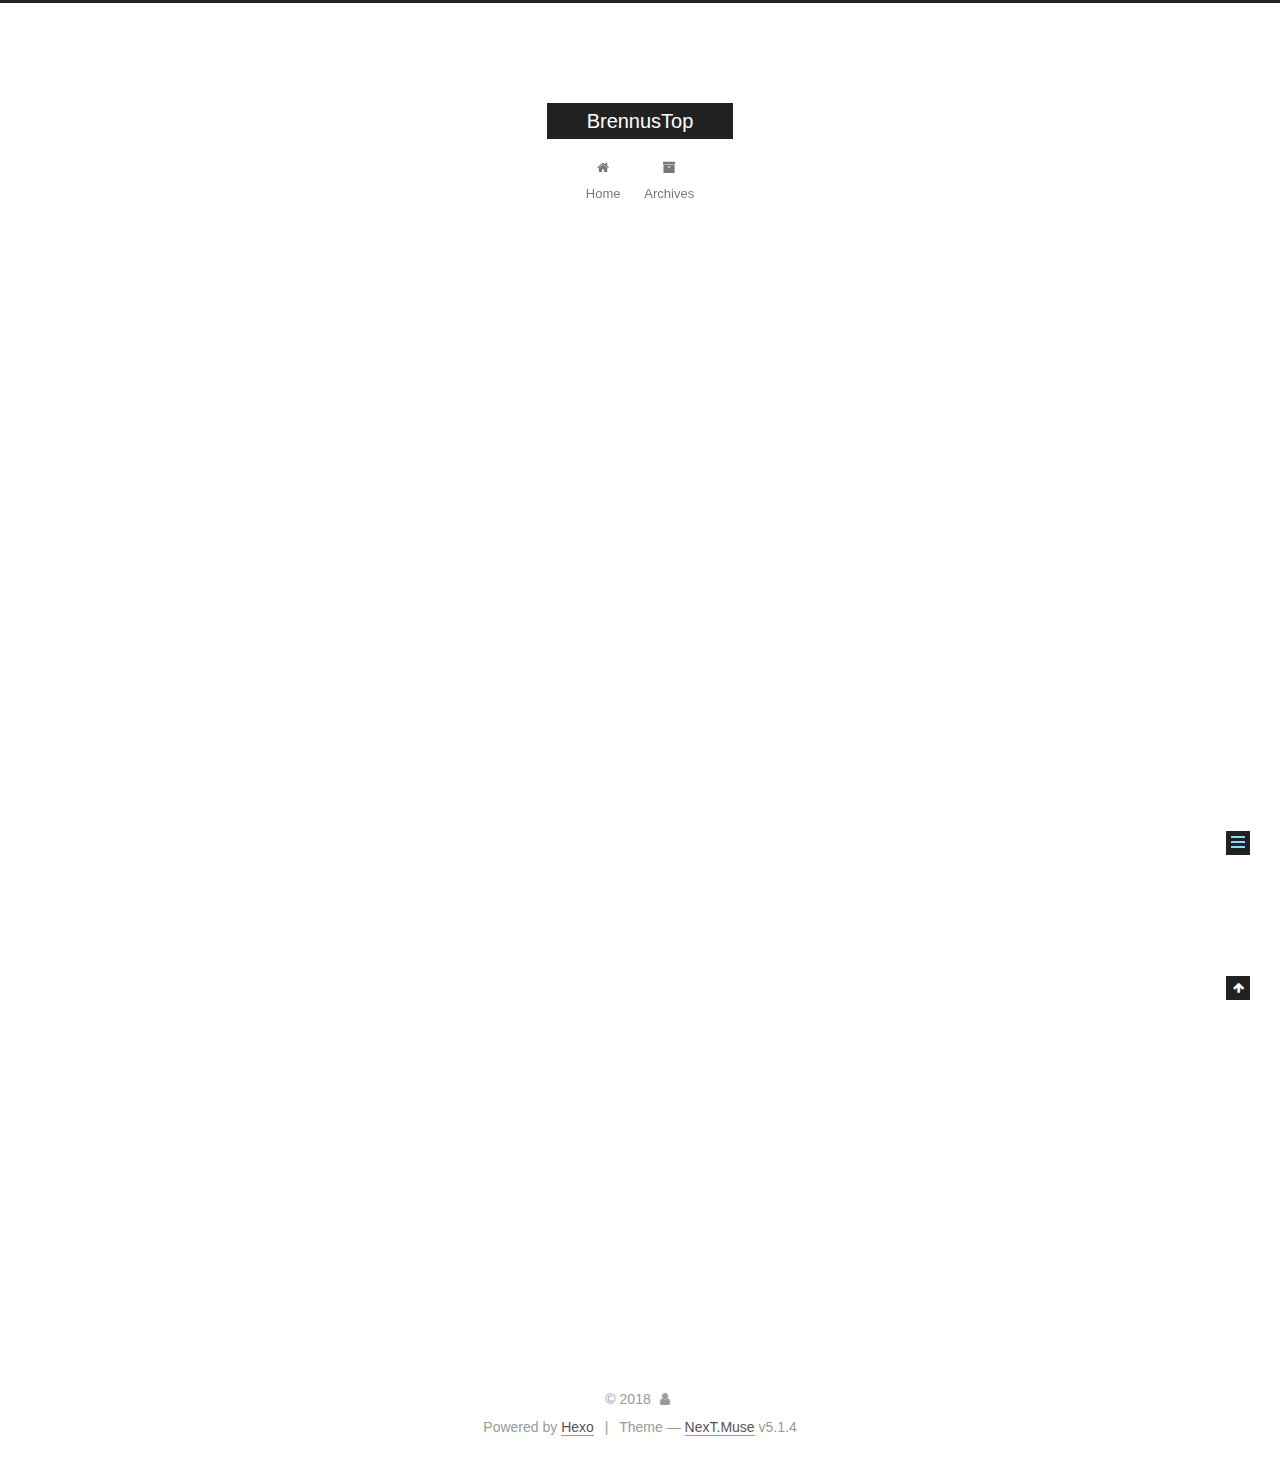
<file: 2018/06/13/hello-world/index.html>
<!DOCTYPE html>



  


<html class="theme-next muse use-motion" lang="">
<head>
  <meta charset="UTF-8"/>
<meta http-equiv="X-UA-Compatible" content="IE=edge" />
<meta name="viewport" content="width=device-width, initial-scale=1, maximum-scale=1"/>
<meta name="theme-color" content="#222">









<meta http-equiv="Cache-Control" content="no-transform" />
<meta http-equiv="Cache-Control" content="no-siteapp" />
















  
  
  <link href="/lib/fancybox/source/jquery.fancybox.css?v=2.1.5" rel="stylesheet" type="text/css" />







<link href="/lib/font-awesome/css/font-awesome.min.css?v=4.6.2" rel="stylesheet" type="text/css" />

<link href="/css/main.css?v=5.1.4" rel="stylesheet" type="text/css" />


  <link rel="apple-touch-icon" sizes="180x180" href="/images/apple-touch-icon-next.png?v=5.1.4">


  <link rel="icon" type="image/png" sizes="32x32" href="/images/favicon-32x32-next.png?v=5.1.4">


  <link rel="icon" type="image/png" sizes="16x16" href="/images/favicon-16x16-next.png?v=5.1.4">


  <link rel="mask-icon" href="/images/logo.svg?v=5.1.4" color="#222">





  <meta name="keywords" content="Hexo, NexT" />










<meta name="description" content="Welcome to Hexo! This is your very first post. Check documentation for more info. If you get any problems when using Hexo, you can find the answer in troubleshooting or you can ask me on GitHub. Quick">
<meta property="og:type" content="article">
<meta property="og:title" content="Hello World">
<meta property="og:url" content="http://yoursite.com/2018/06/13/hello-world/index.html">
<meta property="og:site_name" content="BrennusTop">
<meta property="og:description" content="Welcome to Hexo! This is your very first post. Check documentation for more info. If you get any problems when using Hexo, you can find the answer in troubleshooting or you can ask me on GitHub. Quick">
<meta property="og:locale" content="default">
<meta property="og:updated_time" content="2018-06-13T08:07:11.030Z">
<meta name="twitter:card" content="summary">
<meta name="twitter:title" content="Hello World">
<meta name="twitter:description" content="Welcome to Hexo! This is your very first post. Check documentation for more info. If you get any problems when using Hexo, you can find the answer in troubleshooting or you can ask me on GitHub. Quick">



<script type="text/javascript" id="hexo.configurations">
  var NexT = window.NexT || {};
  var CONFIG = {
    root: '/',
    scheme: 'Muse',
    version: '5.1.4',
    sidebar: {"position":"left","display":"post","offset":12,"b2t":false,"scrollpercent":false,"onmobile":false},
    fancybox: true,
    tabs: true,
    motion: {"enable":true,"async":false,"transition":{"post_block":"fadeIn","post_header":"slideDownIn","post_body":"slideDownIn","coll_header":"slideLeftIn","sidebar":"slideUpIn"}},
    duoshuo: {
      userId: '0',
      author: 'Author'
    },
    algolia: {
      applicationID: '',
      apiKey: '',
      indexName: '',
      hits: {"per_page":10},
      labels: {"input_placeholder":"Search for Posts","hits_empty":"We didn't find any results for the search: ${query}","hits_stats":"${hits} results found in ${time} ms"}
    }
  };
</script>



  <link rel="canonical" href="http://yoursite.com/2018/06/13/hello-world/"/>





  <title>Hello World | BrennusTop</title>
  








</head>

<body itemscope itemtype="http://schema.org/WebPage" lang="default">

  
  
    
  

  <div class="container sidebar-position-left page-post-detail">
    <div class="headband"></div>

    <header id="header" class="header" itemscope itemtype="http://schema.org/WPHeader">
      <div class="header-inner"><div class="site-brand-wrapper">
  <div class="site-meta ">
    

    <div class="custom-logo-site-title">
      <a href="/"  class="brand" rel="start">
        <span class="logo-line-before"><i></i></span>
        <span class="site-title">BrennusTop</span>
        <span class="logo-line-after"><i></i></span>
      </a>
    </div>
      
        <p class="site-subtitle"></p>
      
  </div>

  <div class="site-nav-toggle">
    <button>
      <span class="btn-bar"></span>
      <span class="btn-bar"></span>
      <span class="btn-bar"></span>
    </button>
  </div>
</div>

<nav class="site-nav">
  

  
    <ul id="menu" class="menu">
      
        
        <li class="menu-item menu-item-home">
          <a href="/" rel="section">
            
              <i class="menu-item-icon fa fa-fw fa-home"></i> <br />
            
            Home
          </a>
        </li>
      
        
        <li class="menu-item menu-item-archives">
          <a href="/archives/" rel="section">
            
              <i class="menu-item-icon fa fa-fw fa-archive"></i> <br />
            
            Archives
          </a>
        </li>
      

      
    </ul>
  

  
</nav>



 </div>
    </header>

    <main id="main" class="main">
      <div class="main-inner">
        <div class="content-wrap">
          <div id="content" class="content">
            

  <div id="posts" class="posts-expand">
    

  

  
  
  

  <article class="post post-type-normal" itemscope itemtype="http://schema.org/Article">
  
  
  
  <div class="post-block">
    <link itemprop="mainEntityOfPage" href="http://yoursite.com/2018/06/13/hello-world/">

    <span hidden itemprop="author" itemscope itemtype="http://schema.org/Person">
      <meta itemprop="name" content="">
      <meta itemprop="description" content="">
      <meta itemprop="image" content="/images/avatar.gif">
    </span>

    <span hidden itemprop="publisher" itemscope itemtype="http://schema.org/Organization">
      <meta itemprop="name" content="BrennusTop">
    </span>

    
      <header class="post-header">

        
        
          <h1 class="post-title" itemprop="name headline">Hello World</h1>
        

        <div class="post-meta">
          <span class="post-time">
            
              <span class="post-meta-item-icon">
                <i class="fa fa-calendar-o"></i>
              </span>
              
                <span class="post-meta-item-text">Posted on</span>
              
              <time title="Post created" itemprop="dateCreated datePublished" datetime="2018-06-13T16:07:11+08:00">
                2018-06-13
              </time>
            

            

            
          </span>

          

          
            
          

          
          

          

          

          

        </div>
      </header>
    

    
    
    
    <div class="post-body" itemprop="articleBody">

      
      

      
        <p>Welcome to <a href="https://hexo.io/" target="_blank" rel="noopener">Hexo</a>! This is your very first post. Check <a href="https://hexo.io/docs/" target="_blank" rel="noopener">documentation</a> for more info. If you get any problems when using Hexo, you can find the answer in <a href="https://hexo.io/docs/troubleshooting.html" target="_blank" rel="noopener">troubleshooting</a> or you can ask me on <a href="https://github.com/hexojs/hexo/issues" target="_blank" rel="noopener">GitHub</a>.</p>
<h2 id="Quick-Start"><a href="#Quick-Start" class="headerlink" title="Quick Start"></a>Quick Start</h2><h3 id="Create-a-new-post"><a href="#Create-a-new-post" class="headerlink" title="Create a new post"></a>Create a new post</h3><figure class="highlight bash"><table><tr><td class="gutter"><pre><span class="line">1</span><br></pre></td><td class="code"><pre><span class="line">$ hexo new <span class="string">"My New Post"</span></span><br></pre></td></tr></table></figure>
<p>More info: <a href="https://hexo.io/docs/writing.html" target="_blank" rel="noopener">Writing</a></p>
<h3 id="Run-server"><a href="#Run-server" class="headerlink" title="Run server"></a>Run server</h3><figure class="highlight bash"><table><tr><td class="gutter"><pre><span class="line">1</span><br></pre></td><td class="code"><pre><span class="line">$ hexo server</span><br></pre></td></tr></table></figure>
<p>More info: <a href="https://hexo.io/docs/server.html" target="_blank" rel="noopener">Server</a></p>
<h3 id="Generate-static-files"><a href="#Generate-static-files" class="headerlink" title="Generate static files"></a>Generate static files</h3><figure class="highlight bash"><table><tr><td class="gutter"><pre><span class="line">1</span><br></pre></td><td class="code"><pre><span class="line">$ hexo generate</span><br></pre></td></tr></table></figure>
<p>More info: <a href="https://hexo.io/docs/generating.html" target="_blank" rel="noopener">Generating</a></p>
<h3 id="Deploy-to-remote-sites"><a href="#Deploy-to-remote-sites" class="headerlink" title="Deploy to remote sites"></a>Deploy to remote sites</h3><figure class="highlight bash"><table><tr><td class="gutter"><pre><span class="line">1</span><br></pre></td><td class="code"><pre><span class="line">$ hexo deploy</span><br></pre></td></tr></table></figure>
<p>More info: <a href="https://hexo.io/docs/deployment.html" target="_blank" rel="noopener">Deployment</a></p>

      
    </div>
    
    
    

    

    

    

    <footer class="post-footer">
      

      
      
      

      
        <div class="post-nav">
          <div class="post-nav-next post-nav-item">
            
          </div>

          <span class="post-nav-divider"></span>

          <div class="post-nav-prev post-nav-item">
            
              <a href="/2018/06/13/test-my-site/" rel="prev" title="test_my_site">
                test_my_site <i class="fa fa-chevron-right"></i>
              </a>
            
          </div>
        </div>
      

      
      
    </footer>
  </div>
  
  
  
  </article>



    <div class="post-spread">
      
    </div>
  </div>


          </div>
          


          

  



        </div>
        
          
  
  <div class="sidebar-toggle">
    <div class="sidebar-toggle-line-wrap">
      <span class="sidebar-toggle-line sidebar-toggle-line-first"></span>
      <span class="sidebar-toggle-line sidebar-toggle-line-middle"></span>
      <span class="sidebar-toggle-line sidebar-toggle-line-last"></span>
    </div>
  </div>

  <aside id="sidebar" class="sidebar">
    
    <div class="sidebar-inner">

      

      
        <ul class="sidebar-nav motion-element">
          <li class="sidebar-nav-toc sidebar-nav-active" data-target="post-toc-wrap">
            Table of Contents
          </li>
          <li class="sidebar-nav-overview" data-target="site-overview-wrap">
            Overview
          </li>
        </ul>
      

      <section class="site-overview-wrap sidebar-panel">
        <div class="site-overview">
          <div class="site-author motion-element" itemprop="author" itemscope itemtype="http://schema.org/Person">
            
              <p class="site-author-name" itemprop="name"></p>
              <p class="site-description motion-element" itemprop="description"></p>
          </div>

          <nav class="site-state motion-element">

            
              <div class="site-state-item site-state-posts">
              
                <a href="/archives/">
              
                  <span class="site-state-item-count">3</span>
                  <span class="site-state-item-name">posts</span>
                </a>
              </div>
            

            

            

          </nav>

          

          

          
          

          
          

          

        </div>
      </section>

      
      <!--noindex-->
        <section class="post-toc-wrap motion-element sidebar-panel sidebar-panel-active">
          <div class="post-toc">

            
              
            

            
              <div class="post-toc-content"><ol class="nav"><li class="nav-item nav-level-2"><a class="nav-link" href="#Quick-Start"><span class="nav-number">1.</span> <span class="nav-text">Quick Start</span></a><ol class="nav-child"><li class="nav-item nav-level-3"><a class="nav-link" href="#Create-a-new-post"><span class="nav-number">1.1.</span> <span class="nav-text">Create a new post</span></a></li><li class="nav-item nav-level-3"><a class="nav-link" href="#Run-server"><span class="nav-number">1.2.</span> <span class="nav-text">Run server</span></a></li><li class="nav-item nav-level-3"><a class="nav-link" href="#Generate-static-files"><span class="nav-number">1.3.</span> <span class="nav-text">Generate static files</span></a></li><li class="nav-item nav-level-3"><a class="nav-link" href="#Deploy-to-remote-sites"><span class="nav-number">1.4.</span> <span class="nav-text">Deploy to remote sites</span></a></li></ol></li></ol></div>
            

          </div>
        </section>
      <!--/noindex-->
      

      

    </div>
  </aside>


        
      </div>
    </main>

    <footer id="footer" class="footer">
      <div class="footer-inner">
        <div class="copyright">&copy; <span itemprop="copyrightYear">2018</span>
  <span class="with-love">
    <i class="fa fa-user"></i>
  </span>
  <span class="author" itemprop="copyrightHolder"></span>

  
</div>


  <div class="powered-by">Powered by <a class="theme-link" target="_blank" href="https://hexo.io">Hexo</a></div>



  <span class="post-meta-divider">|</span>



  <div class="theme-info">Theme &mdash; <a class="theme-link" target="_blank" href="https://github.com/iissnan/hexo-theme-next">NexT.Muse</a> v5.1.4</div>




        







        
      </div>
    </footer>

    
      <div class="back-to-top">
        <i class="fa fa-arrow-up"></i>
        
      </div>
    

    

  </div>

  

<script type="text/javascript">
  if (Object.prototype.toString.call(window.Promise) !== '[object Function]') {
    window.Promise = null;
  }
</script>









  












  
  
    <script type="text/javascript" src="/lib/jquery/index.js?v=2.1.3"></script>
  

  
  
    <script type="text/javascript" src="/lib/fastclick/lib/fastclick.min.js?v=1.0.6"></script>
  

  
  
    <script type="text/javascript" src="/lib/jquery_lazyload/jquery.lazyload.js?v=1.9.7"></script>
  

  
  
    <script type="text/javascript" src="/lib/velocity/velocity.min.js?v=1.2.1"></script>
  

  
  
    <script type="text/javascript" src="/lib/velocity/velocity.ui.min.js?v=1.2.1"></script>
  

  
  
    <script type="text/javascript" src="/lib/fancybox/source/jquery.fancybox.pack.js?v=2.1.5"></script>
  


  


  <script type="text/javascript" src="/js/src/utils.js?v=5.1.4"></script>

  <script type="text/javascript" src="/js/src/motion.js?v=5.1.4"></script>



  
  

  
  <script type="text/javascript" src="/js/src/scrollspy.js?v=5.1.4"></script>
<script type="text/javascript" src="/js/src/post-details.js?v=5.1.4"></script>



  


  <script type="text/javascript" src="/js/src/bootstrap.js?v=5.1.4"></script>



  


  




	





  





  












  





  

  

  

  
  

  

  

  

</body>
</html>
</file>
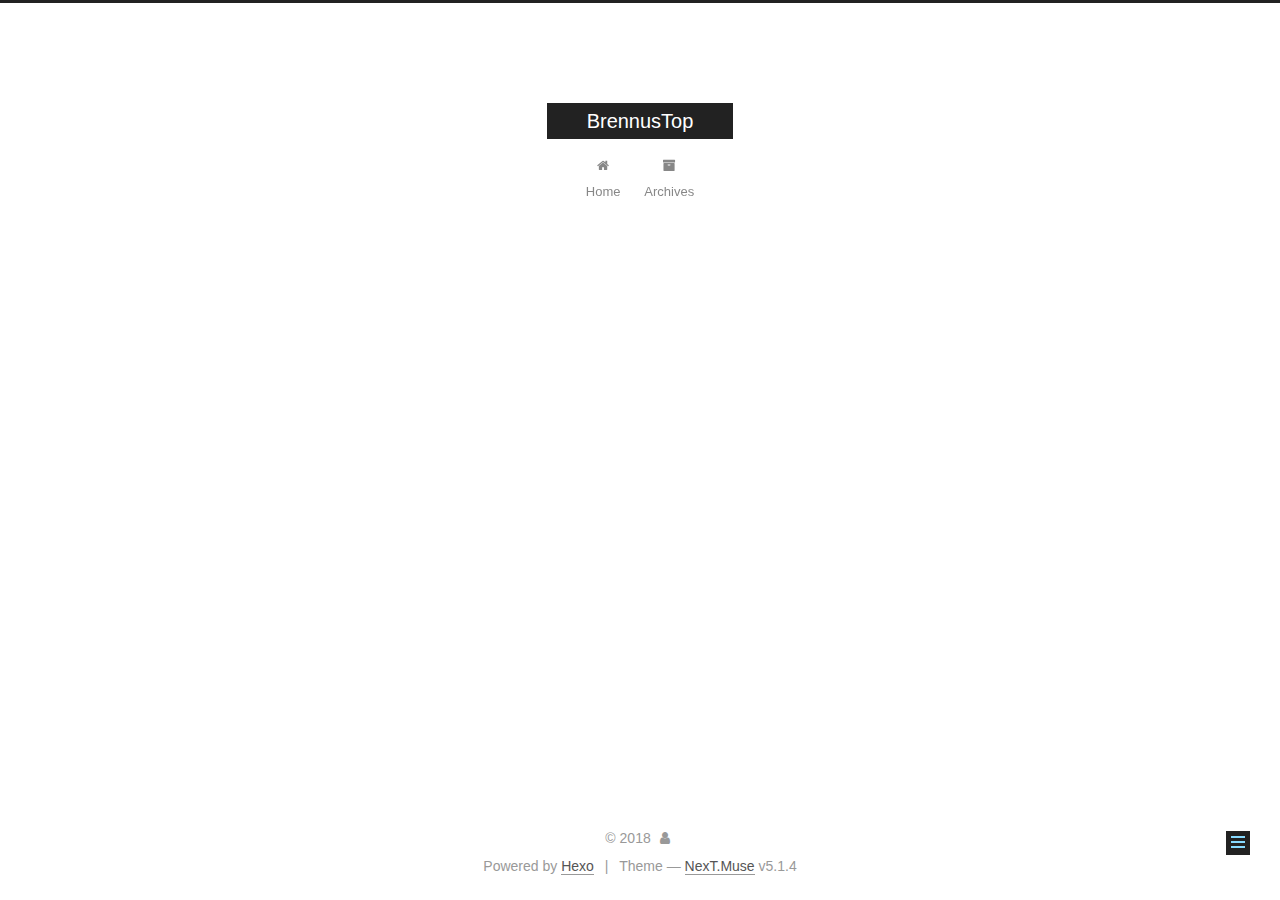
<file: 2018/06/13/test-my-site/index.html>
<!DOCTYPE html>



  


<html class="theme-next muse use-motion" lang="">
<head>
  <meta charset="UTF-8"/>
<meta http-equiv="X-UA-Compatible" content="IE=edge" />
<meta name="viewport" content="width=device-width, initial-scale=1, maximum-scale=1"/>
<meta name="theme-color" content="#222">









<meta http-equiv="Cache-Control" content="no-transform" />
<meta http-equiv="Cache-Control" content="no-siteapp" />
















  
  
  <link href="/lib/fancybox/source/jquery.fancybox.css?v=2.1.5" rel="stylesheet" type="text/css" />







<link href="/lib/font-awesome/css/font-awesome.min.css?v=4.6.2" rel="stylesheet" type="text/css" />

<link href="/css/main.css?v=5.1.4" rel="stylesheet" type="text/css" />


  <link rel="apple-touch-icon" sizes="180x180" href="/images/apple-touch-icon-next.png?v=5.1.4">


  <link rel="icon" type="image/png" sizes="32x32" href="/images/favicon-32x32-next.png?v=5.1.4">


  <link rel="icon" type="image/png" sizes="16x16" href="/images/favicon-16x16-next.png?v=5.1.4">


  <link rel="mask-icon" href="/images/logo.svg?v=5.1.4" color="#222">





  <meta name="keywords" content="Hexo, NexT" />










<meta property="og:type" content="article">
<meta property="og:title" content="test_my_site">
<meta property="og:url" content="http://yoursite.com/2018/06/13/test-my-site/index.html">
<meta property="og:site_name" content="BrennusTop">
<meta property="og:locale" content="default">
<meta property="og:updated_time" content="2018-06-13T08:10:34.937Z">
<meta name="twitter:card" content="summary">
<meta name="twitter:title" content="test_my_site">



<script type="text/javascript" id="hexo.configurations">
  var NexT = window.NexT || {};
  var CONFIG = {
    root: '/',
    scheme: 'Muse',
    version: '5.1.4',
    sidebar: {"position":"left","display":"post","offset":12,"b2t":false,"scrollpercent":false,"onmobile":false},
    fancybox: true,
    tabs: true,
    motion: {"enable":true,"async":false,"transition":{"post_block":"fadeIn","post_header":"slideDownIn","post_body":"slideDownIn","coll_header":"slideLeftIn","sidebar":"slideUpIn"}},
    duoshuo: {
      userId: '0',
      author: 'Author'
    },
    algolia: {
      applicationID: '',
      apiKey: '',
      indexName: '',
      hits: {"per_page":10},
      labels: {"input_placeholder":"Search for Posts","hits_empty":"We didn't find any results for the search: ${query}","hits_stats":"${hits} results found in ${time} ms"}
    }
  };
</script>



  <link rel="canonical" href="http://yoursite.com/2018/06/13/test-my-site/"/>





  <title>test_my_site | BrennusTop</title>
  








</head>

<body itemscope itemtype="http://schema.org/WebPage" lang="default">

  
  
    
  

  <div class="container sidebar-position-left page-post-detail">
    <div class="headband"></div>

    <header id="header" class="header" itemscope itemtype="http://schema.org/WPHeader">
      <div class="header-inner"><div class="site-brand-wrapper">
  <div class="site-meta ">
    

    <div class="custom-logo-site-title">
      <a href="/"  class="brand" rel="start">
        <span class="logo-line-before"><i></i></span>
        <span class="site-title">BrennusTop</span>
        <span class="logo-line-after"><i></i></span>
      </a>
    </div>
      
        <p class="site-subtitle"></p>
      
  </div>

  <div class="site-nav-toggle">
    <button>
      <span class="btn-bar"></span>
      <span class="btn-bar"></span>
      <span class="btn-bar"></span>
    </button>
  </div>
</div>

<nav class="site-nav">
  

  
    <ul id="menu" class="menu">
      
        
        <li class="menu-item menu-item-home">
          <a href="/" rel="section">
            
              <i class="menu-item-icon fa fa-fw fa-home"></i> <br />
            
            Home
          </a>
        </li>
      
        
        <li class="menu-item menu-item-archives">
          <a href="/archives/" rel="section">
            
              <i class="menu-item-icon fa fa-fw fa-archive"></i> <br />
            
            Archives
          </a>
        </li>
      

      
    </ul>
  

  
</nav>



 </div>
    </header>

    <main id="main" class="main">
      <div class="main-inner">
        <div class="content-wrap">
          <div id="content" class="content">
            

  <div id="posts" class="posts-expand">
    

  

  
  
  

  <article class="post post-type-normal" itemscope itemtype="http://schema.org/Article">
  
  
  
  <div class="post-block">
    <link itemprop="mainEntityOfPage" href="http://yoursite.com/2018/06/13/test-my-site/">

    <span hidden itemprop="author" itemscope itemtype="http://schema.org/Person">
      <meta itemprop="name" content="">
      <meta itemprop="description" content="">
      <meta itemprop="image" content="/images/avatar.gif">
    </span>

    <span hidden itemprop="publisher" itemscope itemtype="http://schema.org/Organization">
      <meta itemprop="name" content="BrennusTop">
    </span>

    
      <header class="post-header">

        
        
          <h1 class="post-title" itemprop="name headline">test_my_site</h1>
        

        <div class="post-meta">
          <span class="post-time">
            
              <span class="post-meta-item-icon">
                <i class="fa fa-calendar-o"></i>
              </span>
              
                <span class="post-meta-item-text">Posted on</span>
              
              <time title="Post created" itemprop="dateCreated datePublished" datetime="2018-06-13T16:10:34+08:00">
                2018-06-13
              </time>
            

            

            
          </span>

          

          
            
          

          
          

          

          

          

        </div>
      </header>
    

    
    
    
    <div class="post-body" itemprop="articleBody">

      
      

      
        
      
    </div>
    
    
    

    

    

    

    <footer class="post-footer">
      

      
      
      

      
        <div class="post-nav">
          <div class="post-nav-next post-nav-item">
            
              <a href="/2018/06/13/hello-world/" rel="next" title="Hello World">
                <i class="fa fa-chevron-left"></i> Hello World
              </a>
            
          </div>

          <span class="post-nav-divider"></span>

          <div class="post-nav-prev post-nav-item">
            
              <a href="/2018/06/13/“第一天”/" rel="prev" title="“第一天”">
                “第一天” <i class="fa fa-chevron-right"></i>
              </a>
            
          </div>
        </div>
      

      
      
    </footer>
  </div>
  
  
  
  </article>



    <div class="post-spread">
      
    </div>
  </div>


          </div>
          


          

  



        </div>
        
          
  
  <div class="sidebar-toggle">
    <div class="sidebar-toggle-line-wrap">
      <span class="sidebar-toggle-line sidebar-toggle-line-first"></span>
      <span class="sidebar-toggle-line sidebar-toggle-line-middle"></span>
      <span class="sidebar-toggle-line sidebar-toggle-line-last"></span>
    </div>
  </div>

  <aside id="sidebar" class="sidebar">
    
    <div class="sidebar-inner">

      

      

      <section class="site-overview-wrap sidebar-panel sidebar-panel-active">
        <div class="site-overview">
          <div class="site-author motion-element" itemprop="author" itemscope itemtype="http://schema.org/Person">
            
              <p class="site-author-name" itemprop="name"></p>
              <p class="site-description motion-element" itemprop="description"></p>
          </div>

          <nav class="site-state motion-element">

            
              <div class="site-state-item site-state-posts">
              
                <a href="/archives/">
              
                  <span class="site-state-item-count">3</span>
                  <span class="site-state-item-name">posts</span>
                </a>
              </div>
            

            

            

          </nav>

          

          

          
          

          
          

          

        </div>
      </section>

      

      

    </div>
  </aside>


        
      </div>
    </main>

    <footer id="footer" class="footer">
      <div class="footer-inner">
        <div class="copyright">&copy; <span itemprop="copyrightYear">2018</span>
  <span class="with-love">
    <i class="fa fa-user"></i>
  </span>
  <span class="author" itemprop="copyrightHolder"></span>

  
</div>


  <div class="powered-by">Powered by <a class="theme-link" target="_blank" href="https://hexo.io">Hexo</a></div>



  <span class="post-meta-divider">|</span>



  <div class="theme-info">Theme &mdash; <a class="theme-link" target="_blank" href="https://github.com/iissnan/hexo-theme-next">NexT.Muse</a> v5.1.4</div>




        







        
      </div>
    </footer>

    
      <div class="back-to-top">
        <i class="fa fa-arrow-up"></i>
        
      </div>
    

    

  </div>

  

<script type="text/javascript">
  if (Object.prototype.toString.call(window.Promise) !== '[object Function]') {
    window.Promise = null;
  }
</script>









  












  
  
    <script type="text/javascript" src="/lib/jquery/index.js?v=2.1.3"></script>
  

  
  
    <script type="text/javascript" src="/lib/fastclick/lib/fastclick.min.js?v=1.0.6"></script>
  

  
  
    <script type="text/javascript" src="/lib/jquery_lazyload/jquery.lazyload.js?v=1.9.7"></script>
  

  
  
    <script type="text/javascript" src="/lib/velocity/velocity.min.js?v=1.2.1"></script>
  

  
  
    <script type="text/javascript" src="/lib/velocity/velocity.ui.min.js?v=1.2.1"></script>
  

  
  
    <script type="text/javascript" src="/lib/fancybox/source/jquery.fancybox.pack.js?v=2.1.5"></script>
  


  


  <script type="text/javascript" src="/js/src/utils.js?v=5.1.4"></script>

  <script type="text/javascript" src="/js/src/motion.js?v=5.1.4"></script>



  
  

  
  <script type="text/javascript" src="/js/src/scrollspy.js?v=5.1.4"></script>
<script type="text/javascript" src="/js/src/post-details.js?v=5.1.4"></script>



  


  <script type="text/javascript" src="/js/src/bootstrap.js?v=5.1.4"></script>



  


  




	





  





  












  





  

  

  

  
  

  

  

  

</body>
</html>
</file>
<file: css/main.css>
/* normalize.css v3.0.2 | MIT License | git.io/normalize */
html {
  font-family: sans-serif; /* 1 */
  -ms-text-size-adjust: 100%; /* 2 */
  -webkit-text-size-adjust: 100%; /* 2 */
}
body {
  margin: 0;
}
article,
aside,
details,
figcaption,
figure,
footer,
header,
hgroup,
main,
menu,
nav,
section,
summary {
  display: block;
}
audio,
canvas,
progress,
video {
  display: inline-block; /* 1 */
  vertical-align: baseline; /* 2 */
}
audio:not([controls]) {
  display: none;
  height: 0;
}
[hidden],
template {
  display: none;
}
a {
  background-color: transparent;
}
a:active,
a:hover {
  outline: 0;
}
abbr[title] {
  border-bottom: 1px dotted;
}
b,
strong {
  font-weight: bold;
}
dfn {
  font-style: italic;
}
h1 {
  font-size: 2em;
  margin: 0.67em 0;
}
mark {
  background: #ff0;
  color: #000;
}
small {
  font-size: 80%;
}
sub,
sup {
  font-size: 75%;
  line-height: 0;
  position: relative;
  vertical-align: baseline;
}
sup {
  top: -0.5em;
}
sub {
  bottom: -0.25em;
}
img {
  border: 0;
}
svg:not(:root) {
  overflow: hidden;
}
figure {
  margin: 1em 40px;
}
hr {
  -moz-box-sizing: content-box;
  box-sizing: content-box;
  height: 0;
}
pre {
  overflow: auto;
}
code,
kbd,
pre,
samp {
  font-family: monospace, monospace;
  font-size: 1em;
}
button,
input,
optgroup,
select,
textarea {
  color: inherit; /* 1 */
  font: inherit; /* 2 */
  margin: 0; /* 3 */
}
button {
  overflow: visible;
}
button,
select {
  text-transform: none;
}
button,
html input[type="button"],
input[type="reset"],
input[type="submit"] {
  -webkit-appearance: button; /* 2 */
  cursor: pointer; /* 3 */
}
button[disabled],
html input[disabled] {
  cursor: default;
}
button::-moz-focus-inner,
input::-moz-focus-inner {
  border: 0;
  padding: 0;
}
input {
  line-height: normal;
}
input[type="checkbox"],
input[type="radio"] {
  box-sizing: border-box; /* 1 */
  padding: 0; /* 2 */
}
input[type="number"]::-webkit-inner-spin-button,
input[type="number"]::-webkit-outer-spin-button {
  height: auto;
}
input[type="search"] {
  -webkit-appearance: textfield; /* 1 */
  -moz-box-sizing: content-box;
  -webkit-box-sizing: content-box; /* 2 */
  box-sizing: content-box;
}
input[type="search"]::-webkit-search-cancel-button,
input[type="search"]::-webkit-search-decoration {
  -webkit-appearance: none;
}
fieldset {
  border: 1px solid #c0c0c0;
  margin: 0 2px;
  padding: 0.35em 0.625em 0.75em;
}
legend {
  border: 0; /* 1 */
  padding: 0; /* 2 */
}
textarea {
  overflow: auto;
}
optgroup {
  font-weight: bold;
}
table {
  border-collapse: collapse;
  border-spacing: 0;
}
td,
th {
  padding: 0;
}
::selection {
  background: #262a30;
  color: #fff;
}
body {
  position: relative;
  font-family: 'Lato', "PingFang SC", "Microsoft YaHei", sans-serif;
  font-size: 14px;
  line-height: 2;
  color: #555;
  background: #fff;
}
@media (max-width: 767px) {
  body {
    padding-right: 0 !important;
  }
}
@media (min-width: 768px) and (max-width: 991px) {
  body {
    padding-right: 0 !important;
  }
}
@media (min-width: 1600px) {
  body {
    font-size: 16px;
  }
}
h1,
h2,
h3,
h4,
h5,
h6 {
  margin: 0;
  padding: 0;
  font-weight: bold;
  line-height: 1.5;
  font-family: 'Lato', "PingFang SC", "Microsoft YaHei", sans-serif;
}
h2,
h3,
h4,
h5,
h6 {
  margin: 20px 0 15px;
}
h1 {
  font-size: 22px;
}
@media (max-width: 767px) {
  h1 {
    font-size: 18px;
  }
}
h2 {
  font-size: 20px;
}
@media (max-width: 767px) {
  h2 {
    font-size: 16px;
  }
}
h3 {
  font-size: 18px;
}
@media (max-width: 767px) {
  h3 {
    font-size: 14px;
  }
}
h4 {
  font-size: 16px;
}
@media (max-width: 767px) {
  h4 {
    font-size: 12px;
  }
}
h5 {
  font-size: 14px;
}
@media (max-width: 767px) {
  h5 {
    font-size: 10px;
  }
}
h6 {
  font-size: 12px;
}
@media (max-width: 767px) {
  h6 {
    font-size: 8px;
  }
}
p {
  margin: 0 0 20px 0;
}
a {
  color: #555;
  text-decoration: none;
  outline: none;
  border-bottom: 1px solid #999;
  word-wrap: break-word;
}
a:hover {
  color: #222;
  border-bottom-color: #222;
}
blockquote {
  margin: 0;
  padding: 0;
}
img {
  display: block;
  margin: auto;
  max-width: 100%;
  height: auto;
}
hr {
  margin: 40px 0;
  height: 3px;
  border: none;
  background-color: #ddd;
  background-image: repeating-linear-gradient(-45deg, #fff, #fff 4px, transparent 4px, transparent 8px);
}
blockquote {
  padding: 0 15px;
  color: #666;
  border-left: 4px solid #ddd;
}
blockquote cite::before {
  content: "-";
  padding: 0 5px;
}
dt {
  font-weight: 700;
}
dd {
  margin: 0;
  padding: 0;
}
kbd {
  border: 1px solid #ccc;
  border-radius: 0.2em;
  box-shadow: 0.1em 0.1em 0.2em rgba(0,0,0,0.1);
  background-color: #f9f9f9;
  font-family: inherit;
  background-image: -webkit-linear-gradient(top, #eee, #fff, #eee);
  padding: 0.1em 0.3em;
  white-space: nowrap;
}
.text-left {
  text-align: left;
}
.text-center {
  text-align: center;
}
.text-right {
  text-align: right;
}
.text-justify {
  text-align: justify;
}
.text-nowrap {
  white-space: nowrap;
}
.text-lowercase {
  text-transform: lowercase;
}
.text-uppercase {
  text-transform: uppercase;
}
.text-capitalize {
  text-transform: capitalize;
}
.center-block {
  display: block;
  margin-left: auto;
  margin-right: auto;
}
.clearfix:before,
.clearfix:after {
  content: " ";
  display: table;
}
.clearfix:after {
  clear: both;
}
.pullquote {
  width: 45%;
}
.pullquote.left {
  float: left;
  margin-left: 5px;
  margin-right: 10px;
}
.pullquote.right {
  float: right;
  margin-left: 10px;
  margin-right: 5px;
}
.affix.affix.affix {
  position: fixed;
}
.translation {
  margin-top: -20px;
  font-size: 14px;
  color: #999;
}
.scrollbar-measure {
  width: 100px;
  height: 100px;
  overflow: scroll;
  position: absolute;
  top: -9999px;
}
.use-motion .motion-element {
  opacity: 0;
}
table {
  margin: 20px 0;
  width: 100%;
  border-collapse: collapse;
  border-spacing: 0;
  border: 1px solid #ddd;
  font-size: 14px;
  table-layout: fixed;
  word-wrap: break-all;
}
table>tbody>tr:nth-of-type(odd) {
  background-color: #f9f9f9;
}
table>tbody>tr:hover {
  background-color: #f5f5f5;
}
caption,
th,
td {
  padding: 8px;
  text-align: left;
  vertical-align: middle;
  font-weight: normal;
}
th,
td {
  border-bottom: 3px solid #ddd;
  border-right: 1px solid #eee;
}
th {
  padding-bottom: 10px;
  font-weight: 700;
}
td {
  border-bottom-width: 1px;
}
html,
body {
  height: 100%;
}
.container {
  position: relative;
  min-height: 100%;
}
.header-inner {
  margin: 0 auto;
  padding: 100px 0 70px;
  width: 700px;
}
@media (min-width: 1600px) {
  .container .header-inner {
    width: 900px;
  }
}
.main {
  padding-bottom: 150px;
}
.main-inner {
  margin: 0 auto;
  width: 700px;
}
@media (min-width: 1600px) {
  .container .main-inner {
    width: 900px;
  }
}
.footer {
  position: absolute;
  left: 0;
  bottom: 0;
  width: 100%;
  min-height: 50px;
}
.footer-inner {
  box-sizing: border-box;
  margin: 20px auto;
  width: 700px;
}
@media (min-width: 1600px) {
  .container .footer-inner {
    width: 900px;
  }
}
pre,
.highlight {
  overflow: auto;
  margin: 20px 0;
  padding: 0;
  font-size: 13px;
  color: #4d4d4c;
  background: #f7f7f7;
  line-height: 1.6;
}
pre,
code {
  font-family: consolas, Menlo, "PingFang SC", "Microsoft YaHei", monospace;
}
code {
  padding: 2px 4px;
  word-wrap: break-word;
  color: #555;
  background: #eee;
  border-radius: 3px;
  font-size: 13px;
}
pre {
  padding: 10px;
}
pre code {
  padding: 0;
  color: #4d4d4c;
  background: none;
  text-shadow: none;
}
.highlight {
  border-radius: 1px;
}
.highlight pre {
  border: none;
  margin: 0;
  padding: 10px 0;
}
.highlight table {
  margin: 0;
  width: auto;
  border: none;
}
.highlight td {
  border: none;
  padding: 0;
}
.highlight figcaption {
  font-size: 1em;
  color: #4d4d4c;
  line-height: 1em;
  margin-bottom: 1em;
}
.highlight figcaption:before,
.highlight figcaption:after {
  content: " ";
  display: table;
}
.highlight figcaption:after {
  clear: both;
}
.highlight figcaption a {
  float: right;
  color: #4d4d4c;
}
.highlight figcaption a:hover {
  border-bottom-color: #4d4d4c;
}
.highlight .gutter pre {
  padding-left: 10px;
  padding-right: 10px;
  color: #869194;
  text-align: right;
  background-color: #eff2f3;
}
.highlight .code pre {
  width: 100%;
  padding-left: 10px;
  padding-right: 10px;
  background-color: #f7f7f7;
}
.highlight .line {
  height: 20px;
}
.gutter {
  -webkit-user-select: none;
  -moz-user-select: none;
  -ms-user-select: none;
  user-select: none;
}
.gist table {
  width: auto;
}
.gist table td {
  border: none;
}
pre .deletion {
  background: #fdd;
}
pre .addition {
  background: #dfd;
}
pre .meta {
  color: #8959a8;
}
pre .comment {
  color: #8e908c;
}
pre .variable,
pre .attribute,
pre .tag,
pre .regexp,
pre .ruby .constant,
pre .xml .tag .title,
pre .xml .pi,
pre .xml .doctype,
pre .html .doctype,
pre .css .id,
pre .css .class,
pre .css .pseudo {
  color: #c82829;
}
pre .number,
pre .preprocessor,
pre .built_in,
pre .literal,
pre .params,
pre .constant,
pre .command {
  color: #f5871f;
}
pre .ruby .class .title,
pre .css .rules .attribute,
pre .string,
pre .value,
pre .inheritance,
pre .header,
pre .ruby .symbol,
pre .xml .cdata,
pre .special,
pre .number,
pre .formula {
  color: #718c00;
}
pre .title,
pre .css .hexcolor {
  color: #3e999f;
}
pre .function,
pre .python .decorator,
pre .python .title,
pre .ruby .function .title,
pre .ruby .title .keyword,
pre .perl .sub,
pre .javascript .title,
pre .coffeescript .title {
  color: #4271ae;
}
pre .keyword,
pre .javascript .function {
  color: #8959a8;
}
.full-image.full-image.full-image.full-image {
  border: none;
  max-width: 100%;
  width: auto;
  margin: 20px auto 25px;
}
@media (min-width: 992px) {
  .full-image.full-image.full-image.full-image {
    max-width: none;
    width: 110%;
    margin: 25px -5%;
  }
}
.blockquote-center,
.page-home .post-type-quote blockquote,
.page-post-detail .post-type-quote blockquote {
  position: relative;
  margin: 40px 0;
  padding: 0;
  border-left: none;
  text-align: center;
}
.blockquote-center::before,
.page-home .post-type-quote blockquote::before,
.page-post-detail .post-type-quote blockquote::before,
.blockquote-center::after,
.page-home .post-type-quote blockquote::after,
.page-post-detail .post-type-quote blockquote::after {
  position: absolute;
  content: ' ';
  display: block;
  width: 100%;
  height: 24px;
  opacity: 0.2;
  background-repeat: no-repeat;
  background-position: 0 -6px;
  background-size: 22px 22px;
}
.blockquote-center::before,
.page-home .post-type-quote blockquote::before,
.page-post-detail .post-type-quote blockquote::before {
  top: -20px;
  background-image: url("../images/quote-l.svg");
  border-top: 1px solid #ccc;
}
.blockquote-center::after,
.page-home .post-type-quote blockquote::after,
.page-post-detail .post-type-quote blockquote::after {
  bottom: -20px;
  background-image: url("../images/quote-r.svg");
  border-bottom: 1px solid #ccc;
  background-position: 100% 8px;
}
.blockquote-center p,
.page-home .post-type-quote blockquote p,
.page-post-detail .post-type-quote blockquote p,
.blockquote-center div,
.page-home .post-type-quote blockquote div,
.page-post-detail .post-type-quote blockquote div {
  text-align: center;
}
.post .post-body .group-picture img {
  box-sizing: border-box;
  padding: 0 3px;
  border: none;
}
.post .group-picture-row {
  overflow: hidden;
  margin-top: 6px;
}
.post .group-picture-row:first-child {
  margin-top: 0;
}
.post .group-picture-column {
  float: left;
}
.page-post-detail .post-body .group-picture-column {
  float: none;
  margin-top: 10px;
  width: auto !important;
}
.page-post-detail .post-body .group-picture-column img {
  margin: 0 auto;
}
.page-archive .group-picture-container {
  overflow: hidden;
}
.page-archive .group-picture-row {
  float: left;
}
.page-archive .group-picture-row:first-child {
  margin-top: 6px;
}
.page-archive .group-picture-column {
  max-width: 150px;
  max-height: 150px;
}
.post-body .note {
  position: relative;
  padding: 15px;
  margin-bottom: 20px;
  border: 1px solid #eee;
  border-left-width: 5px;
  border-radius: 3px;
}
.post-body .note h2,
.post-body .note h3,
.post-body .note h4,
.post-body .note h5,
.post-body .note h6 {
  margin-top: 0;
  margin-bottom: 0;
  border-bottom: initial;
  padding-top: 0 !important;
}
.post-body .note p:first-child,
.post-body .note ul:first-child,
.post-body .note ol:first-child,
.post-body .note table:first-child,
.post-body .note pre:first-child,
.post-body .note blockquote:first-child {
  margin-top: 0;
}
.post-body .note p:last-child,
.post-body .note ul:last-child,
.post-body .note ol:last-child,
.post-body .note table:last-child,
.post-body .note pre:last-child,
.post-body .note blockquote:last-child {
  margin-bottom: 0;
}
.post-body .note.default {
  border-left-color: #777;
}
.post-body .note.default h2,
.post-body .note.default h3,
.post-body .note.default h4,
.post-body .note.default h5,
.post-body .note.default h6 {
  color: #777;
}
.post-body .note.primary {
  border-left-color: #6f42c1;
}
.post-body .note.primary h2,
.post-body .note.primary h3,
.post-body .note.primary h4,
.post-body .note.primary h5,
.post-body .note.primary h6 {
  color: #6f42c1;
}
.post-body .note.info {
  border-left-color: #428bca;
}
.post-body .note.info h2,
.post-body .note.info h3,
.post-body .note.info h4,
.post-body .note.info h5,
.post-body .note.info h6 {
  color: #428bca;
}
.post-body .note.success {
  border-left-color: #5cb85c;
}
.post-body .note.success h2,
.post-body .note.success h3,
.post-body .note.success h4,
.post-body .note.success h5,
.post-body .note.success h6 {
  color: #5cb85c;
}
.post-body .note.warning {
  border-left-color: #f0ad4e;
}
.post-body .note.warning h2,
.post-body .note.warning h3,
.post-body .note.warning h4,
.post-body .note.warning h5,
.post-body .note.warning h6 {
  color: #f0ad4e;
}
.post-body .note.danger {
  border-left-color: #d9534f;
}
.post-body .note.danger h2,
.post-body .note.danger h3,
.post-body .note.danger h4,
.post-body .note.danger h5,
.post-body .note.danger h6 {
  color: #d9534f;
}
.post-body .label {
  display: inline;
  padding: 0 2px;
  white-space: nowrap;
}
.post-body .label.default {
  background-color: #f0f0f0;
}
.post-body .label.primary {
  background-color: #efe6f7;
}
.post-body .label.info {
  background-color: #e5f2f8;
}
.post-body .label.success {
  background-color: #e7f4e9;
}
.post-body .label.warning {
  background-color: #fcf6e1;
}
.post-body .label.danger {
  background-color: #fae8eb;
}
.post-body .tabs {
  position: relative;
  display: block;
  margin-bottom: 20px;
  padding-top: 10px;
}
.post-body .tabs ul.nav-tabs {
  margin: 0;
  padding: 0;
  display: flex;
  margin-bottom: -1px;
}
@media (max-width: 413px) {
  .post-body .tabs ul.nav-tabs {
    display: block;
    margin-bottom: 5px;
  }
}
.post-body .tabs ul.nav-tabs li.tab {
  list-style-type: none !important;
  margin: 0 0.25em 0 0;
  border-top: 3px solid transparent;
  border-left: 1px solid transparent;
  border-right: 1px solid transparent;
}
@media (max-width: 413px) {
  .post-body .tabs ul.nav-tabs li.tab {
    margin: initial;
    border-top: 1px solid transparent;
    border-left: 3px solid transparent;
    border-right: 1px solid transparent;
    border-bottom: 1px solid transparent;
  }
}
.post-body .tabs ul.nav-tabs li.tab a {
  outline: 0;
  border-bottom: initial;
  display: block;
  line-height: 1.8em;
  padding: 0.25em 0.75em;
  transition-duration: 0.2s;
  transition-timing-function: ease-out;
  transition-delay: 0s;
}
.post-body .tabs ul.nav-tabs li.tab a i {
  width: 1.285714285714286em;
}
.post-body .tabs ul.nav-tabs li.tab.active {
  border-top: 3px solid #fc6423;
  border-left: 1px solid #ddd;
  border-right: 1px solid #ddd;
  background-color: #fff;
}
@media (max-width: 413px) {
  .post-body .tabs ul.nav-tabs li.tab.active {
    border-top: 1px solid #ddd;
    border-left: 3px solid #fc6423;
    border-right: 1px solid #ddd;
    border-bottom: 1px solid #ddd;
  }
}
.post-body .tabs ul.nav-tabs li.tab.active a {
  cursor: default;
  color: #555;
}
.post-body .tabs .tab-content {
  background-color: #fff;
}
.post-body .tabs .tab-content .tab-pane {
  border: 1px solid #ddd;
  padding: 20px 20px 0 20px;
}
.post-body .tabs .tab-content .tab-pane:not(.active) {
  display: none !important;
}
.post-body .tabs .tab-content .tab-pane.active {
  display: block !important;
}
.btn {
  display: inline-block;
  padding: 0 20px;
  font-size: 14px;
  color: #fff;
  background: #222;
  border: 2px solid #222;
  text-decoration: none;
  border-radius: 0;
  transition-property: background-color;
  transition-duration: 0.2s;
  transition-timing-function: ease-in-out;
  transition-delay: 0s;
  line-height: 2;
}
.btn:hover {
  border-color: #222;
  color: #222;
  background: #fff;
}
.btn +.btn {
  margin: 0 0 8px 8px;
}
.btn .fa-fw {
  width: 1.285714285714286em;
  text-align: left;
}
.btn-bar {
  display: block;
  width: 22px;
  height: 2px;
  background: #555;
  border-radius: 1px;
}
.btn-bar+.btn-bar {
  margin-top: 4px;
}
.pagination {
  margin: 120px 0 40px;
  text-align: center;
  border-top: 1px solid #eee;
}
.page-number-basic,
.pagination .prev,
.pagination .next,
.pagination .page-number,
.pagination .space {
  display: inline-block;
  position: relative;
  top: -1px;
  margin: 0 10px;
  padding: 0 11px;
}
@media (max-width: 767px) {
  .page-number-basic,
  .pagination .prev,
  .pagination .next,
  .pagination .page-number,
  .pagination .space {
    margin: 0 5px;
  }
}
.pagination .prev,
.pagination .next,
.pagination .page-number {
  border-bottom: 0;
  border-top: 1px solid #eee;
  transition-property: border-color;
  transition-duration: 0.2s;
  transition-timing-function: ease-in-out;
  transition-delay: 0s;
}
.pagination .prev:hover,
.pagination .next:hover,
.pagination .page-number:hover {
  border-top-color: #222;
}
.pagination .space {
  padding: 0;
  margin: 0;
}
.pagination .prev {
  margin-left: 0;
}
.pagination .next {
  margin-right: 0;
}
.pagination .page-number.current {
  color: #fff;
  background: #ccc;
  border-top-color: #ccc;
}
@media (max-width: 767px) {
  .pagination {
    border-top: none;
  }
  .pagination .prev,
  .pagination .next,
  .pagination .page-number {
    margin-bottom: 10px;
    border-top: 0;
    border-bottom: 1px solid #eee;
    padding: 0 10px;
  }
  .pagination .prev:hover,
  .pagination .next:hover,
  .pagination .page-number:hover {
    border-bottom-color: #222;
  }
}
.comments {
  margin: 60px 20px 0;
}
.tag-cloud {
  text-align: center;
}
.tag-cloud a {
  display: inline-block;
  margin: 10px;
}
.back-to-top {
  box-sizing: border-box;
  position: fixed;
  bottom: -100px;
  right: 30px;
  z-index: 1050;
  padding: 0 6px;
  width: 24px;
  background: #222;
  font-size: 12px;
  opacity: 1;
  color: #fff;
  cursor: pointer;
  text-align: center;
  -webkit-transform: translateZ(0);
  transition-property: bottom;
  transition-duration: 0.2s;
  transition-timing-function: ease-in-out;
  transition-delay: 0s;
}
@media (min-width: 768px) and (max-width: 991px) {
  .back-to-top {
    display: none !important;
  }
}
@media (max-width: 767px) {
  .back-to-top {
    display: none !important;
  }
}
.back-to-top.back-to-top-on {
  bottom: 19px;
}
.header {
  background: transparent;
}
.header-inner {
  position: relative;
}
.headband {
  height: 3px;
  background: #222;
}
.site-meta {
  margin: 0;
  text-align: center;
}
@media (max-width: 767px) {
  .site-meta {
    text-align: center;
  }
}
.brand {
  position: relative;
  display: inline-block;
  padding: 0 40px;
  color: #fff;
  background: #222;
  border-bottom: none;
}
.brand:hover {
  color: #fff;
}
.logo {
  display: inline-block;
  margin-right: 5px;
  line-height: 36px;
  vertical-align: top;
}
.site-title {
  display: inline-block;
  vertical-align: top;
  line-height: 36px;
  font-size: 20px;
  font-weight: normal;
  font-family: 'Lato', "PingFang SC", "Microsoft YaHei", sans-serif;
}
.site-subtitle {
  margin-top: 10px;
  font-size: 13px;
  color: #999;
}
.use-motion .brand {
  opacity: 0;
}
.use-motion .logo,
.use-motion .site-title,
.use-motion .site-subtitle {
  opacity: 0;
  position: relative;
  top: -10px;
}
.site-nav-toggle {
  display: none;
  position: absolute;
  top: 10px;
  left: 10px;
}
@media (max-width: 767px) {
  .site-nav-toggle {
    display: block;
  }
}
.site-nav-toggle button {
  margin-top: 2px;
  padding: 9px 10px;
  background: transparent;
  border: none;
}
@media (max-width: 767px) {
  .site-nav {
    display: none;
    margin: 0 -10px;
    padding: 0 10px;
    clear: both;
    border-top: 1px solid #ddd;
  }
}
@media (min-width: 768px) and (max-width: 991px) {
  .site-nav {
    display: block !important;
  }
}
@media (min-width: 992px) {
  .site-nav {
    display: block !important;
  }
}
.menu {
  margin-top: 20px;
  padding-left: 0;
  text-align: center;
}
.menu .menu-item {
  display: inline-block;
  margin: 0 10px;
  list-style: none;
}
@media screen and (max-width: 767px) {
  .menu .menu-item {
    margin-top: 10px;
  }
}
.menu .menu-item a {
  display: block;
  font-size: 13px;
  line-height: inherit;
  border-bottom: 1px solid transparent;
  transition-property: border-color;
  transition-duration: 0.2s;
  transition-timing-function: ease-in-out;
  transition-delay: 0s;
}
.menu .menu-item a:hover {
  border-bottom-color: #222;
}
.menu .menu-item .fa {
  margin-right: 5px;
}
.use-motion .menu-item {
  opacity: 0;
}
.post-body {
  font-family: 'Lato', "PingFang SC", "Microsoft YaHei", sans-serif;
}
@media (max-width: 767px) {
  .post-body {
    word-break: break-word;
  }
}
.post-body .fancybox img {
  display: block !important;
  margin: 0 auto;
  cursor: pointer;
  cursor: zoom-in;
  cursor: -webkit-zoom-in;
}
.post-body .image-caption,
.post-body .figure .caption {
  margin: -20px auto 15px;
  text-align: center;
  font-size: 14px;
  color: #999;
  font-weight: bold;
  line-height: 1;
}
.post-sticky-flag {
  display: inline-block;
  font-size: 16px;
  -ms-transform: rotate(30deg);
  -webkit-transform: rotate(30deg);
  -moz-transform: rotate(30deg);
  -ms-transform: rotate(30deg);
  -o-transform: rotate(30deg);
  transform: rotate(30deg);
}
.use-motion .post-block,
.use-motion .pagination,
.use-motion .comments {
  opacity: 0;
}
.use-motion .post-header {
  opacity: 0;
}
.use-motion .post-body {
  opacity: 0;
}
.use-motion .collection-title {
  opacity: 0;
}
.posts-expand {
  padding-top: 40px;
}
@media (max-width: 767px) {
  .posts-expand {
    margin: 0 20px;
  }
  .post-body pre .gutter pre {
    padding-right: 10px;
  }
  .post-body .highlight {
    margin-left: 0px;
    margin-right: 0px;
    padding: 0;
  }
  .post-body .highlight .gutter pre {
    padding-right: 10px;
  }
}
@media (min-width: 992px) {
  .posts-expand .post-body {
    text-align: justify;
  }
}
.posts-expand .post-body h2,
.posts-expand .post-body h3,
.posts-expand .post-body h4,
.posts-expand .post-body h5,
.posts-expand .post-body h6 {
  padding-top: 10px;
}
.posts-expand .post-body h2 .header-anchor,
.posts-expand .post-body h3 .header-anchor,
.posts-expand .post-body h4 .header-anchor,
.posts-expand .post-body h5 .header-anchor,
.posts-expand .post-body h6 .header-anchor {
  float: right;
  margin-left: 10px;
  color: #ccc;
  border-bottom-style: none;
  visibility: hidden;
}
.posts-expand .post-body h2 .header-anchor:hover,
.posts-expand .post-body h3 .header-anchor:hover,
.posts-expand .post-body h4 .header-anchor:hover,
.posts-expand .post-body h5 .header-anchor:hover,
.posts-expand .post-body h6 .header-anchor:hover {
  color: inherit;
}
.posts-expand .post-body h2:hover .header-anchor,
.posts-expand .post-body h3:hover .header-anchor,
.posts-expand .post-body h4:hover .header-anchor,
.posts-expand .post-body h5:hover .header-anchor,
.posts-expand .post-body h6:hover .header-anchor {
  visibility: visible;
}
.posts-expand .post-body ul li {
  list-style: circle;
}
.posts-expand .post-body img {
  box-sizing: border-box;
  margin: auto;
  padding: 3px;
  border: 1px solid #ddd;
}
.posts-expand .post-body .fancybox img {
  margin: 0 auto 25px;
}
@media (max-width: 767px) {
  .posts-collapse {
    margin: 0 20px;
  }
  .posts-collapse .post-title,
  .posts-collapse .post-meta {
    display: block;
    width: auto;
    text-align: left;
  }
}
.posts-collapse {
  position: relative;
  z-index: 1010;
  margin-left: 55px;
}
.posts-collapse::after {
  content: " ";
  position: absolute;
  top: 20px;
  left: 0;
  margin-left: -2px;
  width: 4px;
  height: 100%;
  background: #f5f5f5;
  z-index: -1;
}
@media (max-width: 767px) {
  .posts-collapse {
    margin: 0 20px;
  }
}
.posts-collapse .collection-title {
  position: relative;
  margin: 60px 0;
}
.posts-collapse .collection-title h1,
.posts-collapse .collection-title h2 {
  margin-left: 20px;
}
.posts-collapse .collection-title small {
  color: #bbb;
  margin-left: 5px;
}
.posts-collapse .collection-title::before {
  content: " ";
  position: absolute;
  left: 0;
  top: 50%;
  margin-left: -4px;
  margin-top: -4px;
  width: 8px;
  height: 8px;
  background: #bbb;
  border-radius: 50%;
}
.posts-collapse .post {
  margin: 30px 0;
}
.posts-collapse .post-header {
  position: relative;
  transition-duration: 0.2s;
  transition-timing-function: ease-in-out;
  transition-delay: 0s;
  transition-property: border;
  border-bottom: 1px dashed #ccc;
}
.posts-collapse .post-header::before {
  content: " ";
  position: absolute;
  left: 0;
  top: 12px;
  width: 6px;
  height: 6px;
  margin-left: -4px;
  background: #bbb;
  border-radius: 50%;
  border: 1px solid #fff;
  transition-duration: 0.2s;
  transition-timing-function: ease-in-out;
  transition-delay: 0s;
  transition-property: background;
}
.posts-collapse .post-header:hover {
  border-bottom-color: #666;
}
.posts-collapse .post-header:hover::before {
  background: #222;
}
.posts-collapse .post-meta {
  position: absolute;
  font-size: 12px;
  left: 20px;
  top: 5px;
}
.posts-collapse .post-comments-count {
  display: none;
}
.posts-collapse .post-title {
  margin-left: 60px;
  font-size: 16px;
  font-weight: normal;
  line-height: inherit;
}
.posts-collapse .post-title::after {
  margin-left: 3px;
  opacity: 0.6;
}
.posts-collapse .post-title a {
  color: #666;
  border-bottom: none;
}
.page-home .post-type-quote .post-header,
.page-post-detail .post-type-quote .post-header,
.page-home .post-type-quote .post-tags,
.page-post-detail .post-type-quote .post-tags {
  display: none;
}
.posts-expand .post-title {
  text-align: center;
  word-break: break-word;
  font-weight: 400;
}
.posts-expand .post-title-link {
  display: inline-block;
  position: relative;
  color: #555;
  border-bottom: none;
  line-height: 1.2;
  vertical-align: top;
}
.posts-expand .post-title-link::before {
  content: "";
  position: absolute;
  width: 100%;
  height: 2px;
  bottom: 0;
  left: 0;
  background-color: #000;
  visibility: hidden;
  -webkit-transform: scaleX(0);
  -moz-transform: scaleX(0);
  -ms-transform: scaleX(0);
  -o-transform: scaleX(0);
  transform: scaleX(0);
  transition-duration: 0.2s;
  transition-timing-function: ease-in-out;
  transition-delay: 0s;
}
.posts-expand .post-title-link:hover::before {
  visibility: visible;
  -webkit-transform: scaleX(1);
  -moz-transform: scaleX(1);
  -ms-transform: scaleX(1);
  -o-transform: scaleX(1);
  transform: scaleX(1);
}
.posts-expand .post-title-link .fa {
  font-size: 16px;
}
.posts-expand .post-meta {
  margin: 3px 0 60px 0;
  color: #999;
  font-family: 'Lato', "PingFang SC", "Microsoft YaHei", sans-serif;
  font-size: 12px;
  text-align: center;
}
.posts-expand .post-meta .post-category-list {
  display: inline-block;
  margin: 0;
  padding: 3px;
}
.posts-expand .post-meta .post-category-list-link {
  color: #999;
}
.posts-expand .post-meta .post-description {
  font-size: 14px;
  margin-top: 2px;
}
.post-meta-divider {
  margin: 0 0.5em;
}
.post-meta-item-icon {
  margin-right: 3px;
}
@media (min-width: 768px) and (max-width: 991px) {
  .post-meta-item-icon {
    display: inline-block;
  }
}
@media (max-width: 767px) {
  .post-meta-item-icon {
    display: inline-block;
  }
}
@media (min-width: 768px) and (max-width: 991px) {
  .post-meta-item-text {
    display: none;
  }
}
@media (max-width: 767px) {
  .post-meta-item-text {
    display: none;
  }
}
@media (max-width: 767px) {
  .posts-expand .post-comments-count {
    display: none;
  }
}
.post-button {
  margin-top: 40px;
}
.posts-expand .post-tags {
  margin-top: 40px;
  text-align: center;
}
.posts-expand .post-tags a {
  display: inline-block;
  margin-right: 10px;
  font-size: 13px;
}
.post-nav {
  display: table;
  margin-top: 15px;
  width: 100%;
  border-top: 1px solid #eee;
}
.post-nav-divider {
  display: table-cell;
  width: 10%;
}
.post-nav-item {
  display: table-cell;
  padding: 10px 0 0 0;
  width: 45%;
  vertical-align: top;
}
.post-nav-item a {
  position: relative;
  display: block;
  line-height: 25px;
  font-size: 14px;
  color: #555;
  border-bottom: none;
}
.post-nav-item a:hover {
  color: #222;
  border-bottom: none;
}
.post-nav-item a:active {
  top: 2px;
}
.post-nav-item .fa {
  position: absolute;
  top: 8px;
  left: 0;
  font-size: 12px;
}
.post-nav-next a {
  padding-left: 15px;
}
.post-nav-prev {
  text-align: right;
}
.post-nav-prev a {
  padding-right: 15px;
}
.post-nav-prev .fa {
  right: 0;
  left: auto;
}
.posts-expand .post-eof {
  display: block;
  margin: 80px auto 60px;
  width: 8%;
  height: 1px;
  background: #ccc;
  text-align: center;
}
.post:last-child .post-eof.post-eof.post-eof {
  display: none;
}
.post-gallery {
  display: table;
  table-layout: fixed;
  width: 100%;
  border-collapse: separate;
}
.post-gallery-row {
  display: table-row;
}
.post-gallery .post-gallery-img {
  display: table-cell;
  text-align: center;
  vertical-align: middle;
  border: none;
}
.post-gallery .post-gallery-img img {
  max-width: 100%;
  max-height: 100%;
  border: none;
}
.fancybox-close,
.fancybox-close:hover {
  border: none;
}
.rtl.post-body p,
.rtl.post-body a,
.rtl.post-body h1,
.rtl.post-body h2,
.rtl.post-body h3,
.rtl.post-body h4,
.rtl.post-body h5,
.rtl.post-body h6,
.rtl.post-body li,
.rtl.post-body ul,
.rtl.post-body ol {
  direction: rtl;
  font-family: UKIJ Ekran;
}
.rtl.post-title {
  font-family: UKIJ Ekran;
}
.sidebar {
  position: fixed;
  right: 0;
  top: 0;
  bottom: 0;
  width: 0;
  z-index: 1040;
  box-shadow: inset 0 2px 6px #000;
  background: #222;
  -webkit-transform: translateZ(0);
}
.sidebar a {
  color: #999;
  border-bottom-color: #555;
}
.sidebar a:hover {
  color: #eee;
}
@media (min-width: 768px) and (max-width: 991px) {
  .sidebar {
    display: none !important;
  }
}
@media (max-width: 767px) {
  .sidebar {
    display: none !important;
  }
}
.sidebar-inner {
  position: relative;
  padding: 20px 10px;
  color: #999;
  text-align: center;
}
.site-overview-wrap {
  overflow: hidden;
}
.site-overview {
  overflow-y: auto;
  overflow-x: hidden;
}
.sidebar-toggle {
  position: fixed;
  right: 30px;
  bottom: 45px;
  width: 14px;
  height: 14px;
  padding: 5px;
  background: #222;
  line-height: 0;
  z-index: 1050;
  cursor: pointer;
  -webkit-transform: translateZ(0);
}
@media (min-width: 768px) and (max-width: 991px) {
  .sidebar-toggle {
    display: none !important;
  }
}
@media (max-width: 767px) {
  .sidebar-toggle {
    display: none !important;
  }
}
.sidebar-toggle-line {
  position: relative;
  display: inline-block;
  vertical-align: top;
  height: 2px;
  width: 100%;
  background: #fff;
  margin-top: 3px;
}
.sidebar-toggle-line:first-child {
  margin-top: 0;
}
.site-author-image {
  display: block;
  margin: 0 auto;
  padding: 2px;
  max-width: 96px;
  height: auto;
  border: 2px solid #333;
}
.site-author-name {
  margin: 5px 0 0;
  text-align: center;
  color: #f5f5f5;
  font-weight: normal;
}
.site-description {
  margin-top: 5px;
  text-align: center;
  font-size: 14px;
  color: #999;
}
.site-state {
  overflow: hidden;
  line-height: 1.4;
  white-space: nowrap;
  text-align: center;
}
.site-state-item {
  display: inline-block;
  padding: 0 15px;
  border-left: 1px solid #333;
}
.site-state-item:first-child {
  border-left: none;
}
.site-state-item a {
  border-bottom: none;
}
.site-state-item-count {
  display: block;
  text-align: center;
  color: inherit;
  font-weight: 600;
  font-size: 18px;
}
.site-state-item-name {
  font-size: 13px;
  color: inherit;
}
.feed-link {
  margin-top: 20px;
}
.feed-link a {
  display: inline-block;
  padding: 0 15px;
  color: #fc6423;
  border: 1px solid #fc6423;
  border-radius: 4px;
}
.feed-link a i {
  color: #fc6423;
  font-size: 14px;
}
.feed-link a:hover {
  color: #fff;
  background: #fc6423;
}
.feed-link a:hover i {
  color: #fff;
}
.links-of-author {
  margin-top: 20px;
}
.links-of-author a {
  display: inline-block;
  vertical-align: middle;
  margin-right: 10px;
  margin-bottom: 10px;
  border-bottom-color: #555;
  font-size: 13px;
}
.links-of-author a:before {
  display: inline-block;
  vertical-align: middle;
  margin-right: 3px;
  content: " ";
  width: 4px;
  height: 4px;
  border-radius: 50%;
  background: #ffe8b5;
}
.links-of-blogroll {
  font-size: 13px;
}
.links-of-blogroll-title {
  margin-top: 20px;
  font-size: 14px;
  font-weight: 600;
}
.links-of-blogroll-list {
  margin: 0;
  padding: 0;
  list-style: none;
}
.links-of-blogroll-item {
  padding: 2px 10px;
}
.links-of-blogroll-item a {
  max-width: 280px;
  box-sizing: border-box;
  display: inline-block;
  overflow: hidden;
  white-space: nowrap;
  text-overflow: ellipsis;
}
.sidebar-nav {
  margin: 0 0 20px;
  padding-left: 0;
}
.sidebar-nav li {
  display: inline-block;
  cursor: pointer;
  border-bottom: 1px solid transparent;
  font-size: 14px;
  color: #555;
}
.sidebar-nav li:hover {
  color: #f5f5f5;
}
.page-post-detail .sidebar-nav-toc {
  padding: 0 5px;
}
.page-post-detail .sidebar-nav-overview {
  margin-left: 10px;
}
.sidebar-nav .sidebar-nav-active {
  color: #87daff;
  border-bottom-color: #87daff;
}
.sidebar-nav .sidebar-nav-active:hover {
  color: #87daff;
}
.sidebar-panel {
  display: none;
}
.sidebar-panel-active {
  display: block;
}
.post-toc-empty {
  font-size: 14px;
  color: #666;
}
.post-toc-wrap {
  overflow: hidden;
}
.post-toc {
  overflow: auto;
}
.post-toc ol {
  margin: 0;
  padding: 0 2px 5px 10px;
  text-align: left;
  list-style: none;
  font-size: 14px;
}
.post-toc ol > ol {
  padding-left: 0;
}
.post-toc ol a {
  transition-duration: 0.2s;
  transition-timing-function: ease-in-out;
  transition-delay: 0s;
  transition-property: all;
  color: #999;
  border-bottom-color: #555;
}
.post-toc ol a:hover {
  color: #ccc;
  border-bottom-color: #ccc;
}
.post-toc .nav-item {
  overflow: hidden;
  text-overflow: ellipsis;
  text-align: justify;
  white-space: nowrap;
  line-height: 1.8;
}
.post-toc .nav .nav-child {
  display: none;
}
.post-toc .nav .active > .nav-child {
  display: block;
}
.post-toc .nav .active-current > .nav-child {
  display: block;
}
.post-toc .nav .active-current > .nav-child > .nav-item {
  display: block;
}
.post-toc .nav .active > a {
  color: #87daff;
  border-bottom-color: #87daff;
}
.post-toc .nav .active-current > a {
  color: #87daff;
}
.post-toc .nav .active-current > a:hover {
  color: #87daff;
}
.footer {
  font-size: 14px;
  color: #999;
}
.footer img {
  border: none;
}
.footer-inner {
  text-align: center;
}
.with-love {
  display: inline-block;
  margin: 0 5px;
}
.powered-by,
.theme-info {
  display: inline-block;
}
.cc-license {
  margin-top: 10px;
  text-align: center;
}
.cc-license .cc-opacity {
  opacity: 0.7;
  border-bottom: none;
}
.cc-license .cc-opacity:hover {
  opacity: 0.9;
}
.cc-license img {
  display: inline-block;
}
.theme-next #ds-thread #ds-reset {
  color: #555;
}
.theme-next #ds-thread #ds-reset .ds-replybox {
  margin-bottom: 30px;
}
.theme-next #ds-thread #ds-reset .ds-replybox .ds-avatar,
.theme-next #ds-reset .ds-avatar img {
  box-shadow: none;
}
.theme-next #ds-thread #ds-reset .ds-textarea-wrapper {
  border-color: #c7d4e1;
  background: none;
  border-top-right-radius: 3px;
  border-top-left-radius: 3px;
}
.theme-next #ds-thread #ds-reset .ds-textarea-wrapper textarea {
  height: 60px;
}
.theme-next #ds-reset .ds-rounded-top {
  border-radius: 0;
}
.theme-next #ds-thread #ds-reset .ds-post-toolbar {
  box-sizing: border-box;
  border: 1px solid #c7d4e1;
  background: #f6f8fa;
}
.theme-next #ds-thread #ds-reset .ds-post-options {
  height: 40px;
  border: none;
  background: none;
}
.theme-next #ds-thread #ds-reset .ds-toolbar-buttons {
  top: 11px;
}
.theme-next #ds-thread #ds-reset .ds-sync {
  top: 5px;
}
.theme-next #ds-thread #ds-reset .ds-post-button {
  top: 4px;
  right: 5px;
  width: 90px;
  height: 30px;
  border: 1px solid #c5ced7;
  border-radius: 3px;
  background-image: linear-gradient(#fbfbfc, #f5f7f9);
  color: #60676d;
}
.theme-next #ds-thread #ds-reset .ds-post-button:hover {
  background-position: 0 -30px;
  color: #60676d;
}
.theme-next #ds-thread #ds-reset .ds-comments-info {
  padding: 10px 0;
}
.theme-next #ds-thread #ds-reset .ds-sort {
  display: none;
}
.theme-next #ds-thread #ds-reset li.ds-tab a.ds-current {
  border: none;
  background: #f6f8fa;
  color: #60676d;
}
.theme-next #ds-thread #ds-reset li.ds-tab a.ds-current:hover {
  background-color: #e9f0f7;
  color: #60676d;
}
.theme-next #ds-thread #ds-reset li.ds-tab a {
  border-radius: 2px;
  padding: 5px;
}
.theme-next #ds-thread #ds-reset .ds-login-buttons p {
  color: #999;
  line-height: 36px;
}
.theme-next #ds-thread #ds-reset .ds-login-buttons .ds-service-list li {
  height: 28px;
}
.theme-next #ds-thread #ds-reset .ds-service-list a {
  background: none;
  padding: 5px;
  border: 1px solid;
  border-radius: 3px;
  text-align: center;
}
.theme-next #ds-thread #ds-reset .ds-service-list a:hover {
  color: #fff;
  background: #666;
}
.theme-next #ds-thread #ds-reset .ds-service-list .ds-weibo {
  color: #fc9b00;
  border-color: #fc9b00;
}
.theme-next #ds-thread #ds-reset .ds-service-list .ds-weibo:hover {
  background: #fc9b00;
}
.theme-next #ds-thread #ds-reset .ds-service-list .ds-qq {
  color: #60a3ec;
  border-color: #60a3ec;
}
.theme-next #ds-thread #ds-reset .ds-service-list .ds-qq:hover {
  background: #60a3ec;
}
.theme-next #ds-thread #ds-reset .ds-service-list .ds-renren {
  color: #2e7ac4;
  border-color: #2e7ac4;
}
.theme-next #ds-thread #ds-reset .ds-service-list .ds-renren:hover {
  background: #2e7ac4;
}
.theme-next #ds-thread #ds-reset .ds-service-list .ds-douban {
  color: #37994c;
  border-color: #37994c;
}
.theme-next #ds-thread #ds-reset .ds-service-list .ds-douban:hover {
  background: #37994c;
}
.theme-next #ds-thread #ds-reset .ds-service-list .ds-kaixin {
  color: #fef20d;
  border-color: #fef20d;
}
.theme-next #ds-thread #ds-reset .ds-service-list .ds-kaixin:hover {
  background: #fef20d;
}
.theme-next #ds-thread #ds-reset .ds-service-list .ds-netease {
  color: #f00;
  border-color: #f00;
}
.theme-next #ds-thread #ds-reset .ds-service-list .ds-netease:hover {
  background: #f00;
}
.theme-next #ds-thread #ds-reset .ds-service-list .ds-sohu {
  color: #ffcb05;
  border-color: #ffcb05;
}
.theme-next #ds-thread #ds-reset .ds-service-list .ds-sohu:hover {
  background: #ffcb05;
}
.theme-next #ds-thread #ds-reset .ds-service-list .ds-baidu {
  color: #2831e0;
  border-color: #2831e0;
}
.theme-next #ds-thread #ds-reset .ds-service-list .ds-baidu:hover {
  background: #2831e0;
}
.theme-next #ds-thread #ds-reset .ds-service-list .ds-google {
  color: #166bec;
  border-color: #166bec;
}
.theme-next #ds-thread #ds-reset .ds-service-list .ds-google:hover {
  background: #166bec;
}
.theme-next #ds-thread #ds-reset .ds-service-list .ds-weixin {
  color: #00ce0d;
  border-color: #00ce0d;
}
.theme-next #ds-thread #ds-reset .ds-service-list .ds-weixin:hover {
  background: #00ce0d;
}
.theme-next #ds-thread #ds-reset .ds-service-list .ds-more-services {
  border: none;
}
.theme-next #ds-thread #ds-reset .ds-service-list .ds-more-services:hover {
  background: none;
}
.theme-next #ds-reset .duoshuo-ua-admin {
  display: inline-block;
  color: #f00;
}
.theme-next #ds-reset .duoshuo-ua-platform,
.theme-next #ds-reset .duoshuo-ua-browser {
  color: #ccc;
}
.theme-next #ds-reset .duoshuo-ua-platform .fa,
.theme-next #ds-reset .duoshuo-ua-browser .fa {
  display: inline-block;
  margin-right: 3px;
}
.theme-next #ds-reset .duoshuo-ua-separator {
  display: inline-block;
  margin-left: 5px;
}
.theme-next .this_ua {
  background-color: #ccc !important;
  border-radius: 4px;
  padding: 0 5px !important;
  margin: 1px 1px !important;
  border: 1px solid #bbb !important;
  color: #fff;
  display: inline-block !important;
}
.theme-next .this_ua.admin {
  background-color: #d9534f !important;
  border-color: #d9534f !important;
}
.theme-next .this_ua.platform.iOS,
.theme-next .this_ua.platform.Mac,
.theme-next .this_ua.platform.Windows {
  background-color: #39b3d7 !important;
  border-color: #46b8da !important;
}
.theme-next .this_ua.platform.Linux {
  background-color: #3a3a3a !important;
  border-color: #1f1f1f !important;
}
.theme-next .this_ua.platform.Android {
  background-color: #00c47d !important;
  border-color: #01b171 !important;
}
.theme-next .this_ua.browser.Mobile,
.theme-next .this_ua.browser.Chrome {
  background-color: #5cb85c !important;
  border-color: #4cae4c !important;
}
.theme-next .this_ua.browser.Firefox {
  background-color: #f0ad4e !important;
  border-color: #eea236 !important;
}
.theme-next .this_ua.browser.Maxthon,
.theme-next .this_ua.browser.IE {
  background-color: #428bca !important;
  border-color: #357ebd !important;
}
.theme-next .this_ua.browser.baidu,
.theme-next .this_ua.browser.UCBrowser,
.theme-next .this_ua.browser.Opera {
  background-color: #d9534f !important;
  border-color: #d43f3a !important;
}
.theme-next .this_ua.browser.Android,
.theme-next .this_ua.browser.QQBrowser {
  background-color: #78ace9 !important;
  border-color: #4cae4c !important;
}
.post-spread {
  margin-top: 20px;
  text-align: center;
}
.jiathis_style {
  display: inline-block;
}
.jiathis_style a {
  border: none;
}
.fa {
  font-family: FontAwesome !important;
}
.post-spread {
  margin-top: 20px;
  text-align: center;
}
.bdshare-slide-button-box a {
  border: none;
}
.bdsharebuttonbox {
  display: inline-block;
}
.bdsharebuttonbox a {
  border: none;
}
.local-search-pop-overlay {
  position: fixed;
  width: 100%;
  height: 100%;
  top: 0;
  left: 0;
  z-index: 2080;
  background-color: rgba(0,0,0,0.3);
}
.local-search-popup {
  display: none;
  position: fixed;
  top: 10%;
  left: 50%;
  margin-left: -350px;
  width: 700px;
  height: 80%;
  padding: 0;
  background: #fff;
  color: #333;
  z-index: 9999;
  border-radius: 5px;
}
@media (max-width: 767px) {
  .local-search-popup {
    padding: 0;
    top: 0;
    left: 0;
    margin: 0;
    width: 100%;
    height: 100%;
    border-radius: 0;
  }
}
.local-search-popup ul.search-result-list {
  padding: 0;
  margin: 0 5px;
}
.local-search-popup p.search-result {
  border-bottom: 1px dashed #ccc;
  padding: 5px 0;
}
.local-search-popup a.search-result-title {
  font-weight: bold;
  font-size: 16px;
}
.local-search-popup .search-keyword {
  border-bottom: 1px dashed #f00;
  font-weight: bold;
  color: #f00;
}
.local-search-popup .local-search-header {
  padding: 5px;
  height: 36px;
  background: #f5f5f5;
  border-top-left-radius: 5px;
  border-top-right-radius: 5px;
}
.local-search-popup #local-search-result {
  overflow: auto;
  position: relative;
  padding: 5px 25px;
  height: calc(100% - 55px);
}
.local-search-popup .local-search-input-wrapper {
  display: inline-block;
  width: calc(100% - 90px);
  height: 36px;
  line-height: 36px;
  padding: 0 5px;
}
.local-search-popup .local-search-input-wrapper input {
  padding: 8px 0;
  height: 20px;
  display: block;
  width: 100%;
  outline: none;
  border: none;
  background: transparent;
  vertical-align: middle;
}
.local-search-popup .search-icon,
.local-search-popup .popup-btn-close {
  display: inline-block;
  font-size: 18px;
  color: #999;
  height: 36px;
  width: 18px;
  padding-left: 10px;
  padding-right: 10px;
}
.local-search-popup .search-icon {
  float: left;
}
.local-search-popup .popup-btn-close {
  border-left: 1px solid #eee;
  float: right;
  cursor: pointer;
}
.local-search-popup #no-result {
  position: absolute;
  left: 50%;
  top: 50%;
  -webkit-transform: translate(-50%, -50%);
  -webkit-transform: translate(-50%, -50%);
  -moz-transform: translate(-50%, -50%);
  -ms-transform: translate(-50%, -50%);
  -o-transform: translate(-50%, -50%);
  transform: translate(-50%, -50%);
  color: #ccc;
}
.site-uv,
.site-pv,
.page-pv {
  display: inline-block;
}
.site-uv .busuanzi-value,
.site-pv .busuanzi-value,
.page-pv .busuanzi-value {
  margin: 0 5px;
}
.site-uv {
  margin-right: 10px;
}
.site-uv::after {
  content: "|";
  padding-left: 10px;
}
.page-archive .archive-page-counter {
  position: relative;
  top: 3px;
  left: 20px;
}
@media (max-width: 767px) {
  .page-archive .archive-page-counter {
    top: 5px;
  }
}
.page-archive .posts-collapse .archive-move-on {
  position: absolute;
  top: 11px;
  left: 0;
  margin-left: -6px;
  width: 10px;
  height: 10px;
  opacity: 0.5;
  background: #555;
  border: 1px solid #fff;
  border-radius: 50%;
}
.category-all-page .category-all-title {
  text-align: center;
}
.category-all-page .category-all {
  margin-top: 20px;
}
.category-all-page .category-list {
  margin: 0;
  padding: 0;
  list-style: none;
}
.category-all-page .category-list-item {
  margin: 5px 10px;
}
.category-all-page .category-list-count {
  color: #bbb;
}
.category-all-page .category-list-count:before {
  display: inline;
  content: " (";
}
.category-all-page .category-list-count:after {
  display: inline;
  content: ") ";
}
.category-all-page .category-list-child {
  padding-left: 10px;
}
#schedule ul#event-list {
  padding-left: 30px;
}
#schedule ul#event-list hr {
  margin: 20px 0 45px 0 !important;
  background: #222;
}
#schedule ul#event-list hr:after {
  display: inline-block;
  content: 'NOW';
  background: #222;
  color: #fff;
  font-weight: bold;
  text-align: right;
  padding: 0 5px;
}
#schedule ul#event-list li.event {
  margin: 20px 0px;
  background: #f9f9f9;
  padding-left: 10px;
  min-height: 40px;
}
#schedule ul#event-list li.event h2.event-summary {
  margin: 0;
  padding-bottom: 3px;
}
#schedule ul#event-list li.event h2.event-summary:before {
  display: inline-block;
  font-family: FontAwesome;
  font-size: 8px;
  content: '\f111';
  vertical-align: middle;
  margin-right: 25px;
  color: #bbb;
}
#schedule ul#event-list li.event span.event-relative-time {
  display: inline-block;
  font-size: 12px;
  font-weight: 400;
  padding-left: 12px;
  color: #bbb;
}
#schedule ul#event-list li.event span.event-details {
  display: block;
  color: #bbb;
  margin-left: 56px;
  padding-top: 3px;
  padding-bottom: 6px;
  text-indent: -24px;
  line-height: 18px;
}
#schedule ul#event-list li.event span.event-details:before {
  text-indent: 0;
  display: inline-block;
  width: 14px;
  font-family: FontAwesome;
  text-align: center;
  margin-right: 9px;
  color: #bbb;
}
#schedule ul#event-list li.event span.event-details.event-location:before {
  content: '\f041';
}
#schedule ul#event-list li.event span.event-details.event-duration:before {
  content: '\f017';
}
#schedule ul#event-list li.event-past {
  background: #fcfcfc;
}
#schedule ul#event-list li.event-past > * {
  opacity: 0.6;
}
#schedule ul#event-list li.event-past h2.event-summary {
  color: #bbb;
}
#schedule ul#event-list li.event-past h2.event-summary:before {
  color: #dfdfdf;
}
#schedule ul#event-list li.event-now {
  background: #222;
  color: #fff;
  padding: 15px 0 15px 10px;
}
#schedule ul#event-list li.event-now h2.event-summary:before {
  -webkit-transform: scale(1.2);
  -moz-transform: scale(1.2);
  -ms-transform: scale(1.2);
  -o-transform: scale(1.2);
  transform: scale(1.2);
  color: #fff;
  animation: dot-flash 1s alternate infinite ease-in-out;
}
#schedule ul#event-list li.event-now * {
  color: #fff !important;
}
@-moz-keyframes dot-flash {
  from {
    opacity: 1;
    -webkit-transform: scale(1.1);
    -moz-transform: scale(1.1);
    -ms-transform: scale(1.1);
    -o-transform: scale(1.1);
    transform: scale(1.1);
  }
  to {
    opacity: 0;
    -webkit-transform: scale(1);
    -moz-transform: scale(1);
    -ms-transform: scale(1);
    -o-transform: scale(1);
    transform: scale(1);
  }
}
@-webkit-keyframes dot-flash {
  from {
    opacity: 1;
    -webkit-transform: scale(1.1);
    -moz-transform: scale(1.1);
    -ms-transform: scale(1.1);
    -o-transform: scale(1.1);
    transform: scale(1.1);
  }
  to {
    opacity: 0;
    -webkit-transform: scale(1);
    -moz-transform: scale(1);
    -ms-transform: scale(1);
    -o-transform: scale(1);
    transform: scale(1);
  }
}
@-o-keyframes dot-flash {
  from {
    opacity: 1;
    -webkit-transform: scale(1.1);
    -moz-transform: scale(1.1);
    -ms-transform: scale(1.1);
    -o-transform: scale(1.1);
    transform: scale(1.1);
  }
  to {
    opacity: 0;
    -webkit-transform: scale(1);
    -moz-transform: scale(1);
    -ms-transform: scale(1);
    -o-transform: scale(1);
    transform: scale(1);
  }
}
@keyframes dot-flash {
  from {
    opacity: 1;
    -webkit-transform: scale(1.1);
    -moz-transform: scale(1.1);
    -ms-transform: scale(1.1);
    -o-transform: scale(1.1);
    transform: scale(1.1);
  }
  to {
    opacity: 0;
    -webkit-transform: scale(1);
    -moz-transform: scale(1);
    -ms-transform: scale(1);
    -o-transform: scale(1);
    transform: scale(1);
  }
}
.page-post-detail .sidebar-toggle-line {
  background: #87daff;
}
.page-post-detail .comments {
  overflow: hidden;
}
@media (max-width: 767px) {
  .header-inner,
  .container .main-inner,
  .footer-inner {
    width: auto;
  }
}
embed {
  display: block;
  margin: 0px auto 25px auto;
}
.custom-logo .site-meta-headline {
  text-align: center;
}
.custom-logo .brand {
  background: none;
}
.custom-logo .site-title {
  margin: 10px auto 0;
  font-size: 24px;
  color: #222;
}
.custom-logo .site-title a {
  border: none;
}
.custom-logo-image {
  margin: 0 auto;
  padding: 5px;
  max-width: 150px;
  background: #fff;
}
@media (max-width: 767px) {
  .site-nav {
    position: absolute;
    left: 0;
    top: 52px;
    margin: 0;
    width: 100%;
    padding: 0;
    background: #fff;
    border-bottom: 1px solid #ddd;
    z-index: 1030;
  }
}
@media (max-width: 767px) {
  .menu {
    text-align: left;
  }
}
@media (max-width: 767px) {
  .menu .menu-item {
    display: block;
    margin: 0 10px;
    vertical-align: top;
  }
}
@media (max-width: 767px) {
  .menu .menu-item br {
    display: none;
  }
}
@media (max-width: 767px) {
  .menu .menu-item a {
    padding: 5px 10px;
  }
}
.menu .menu-item .fa {
  margin-right: 0;
}
.site-search form {
  display: none;
}
.links-of-blogroll-inline .links-of-blogroll-item {
  display: inline-block;
}
</file>
